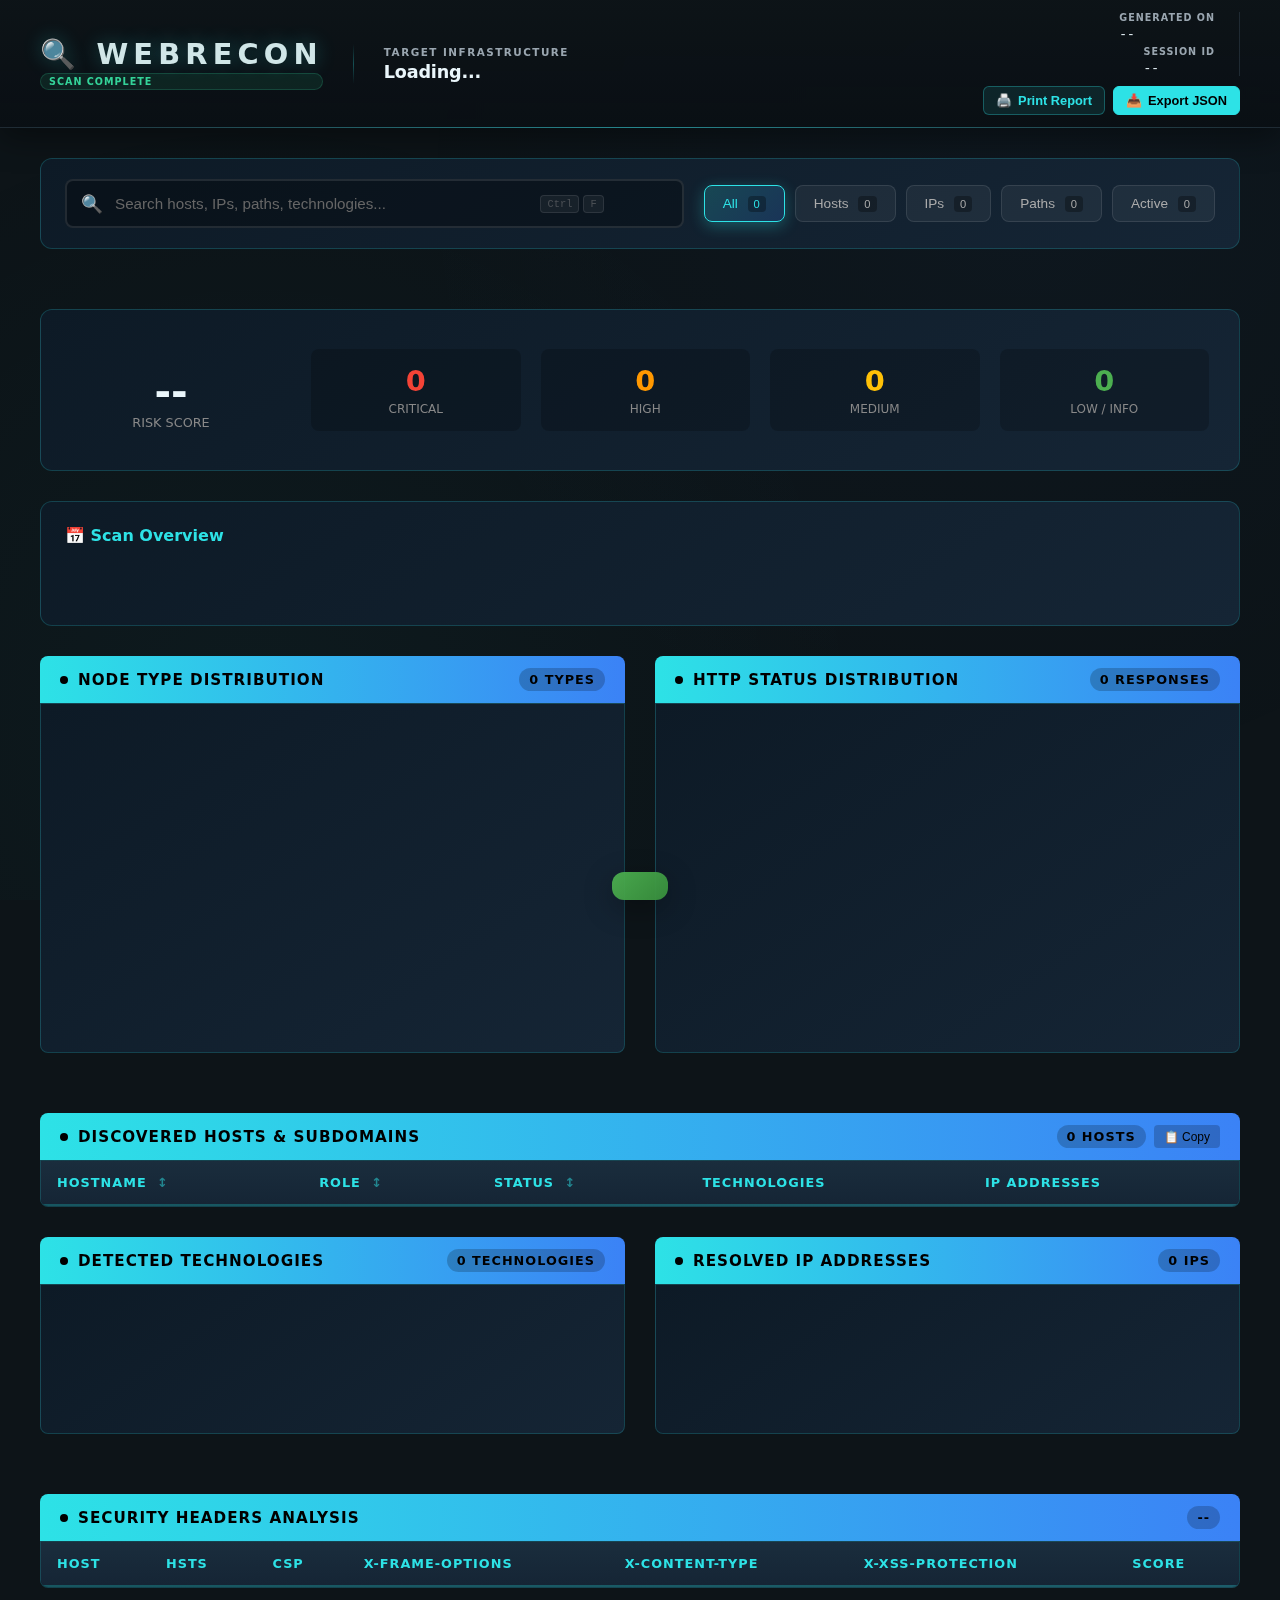
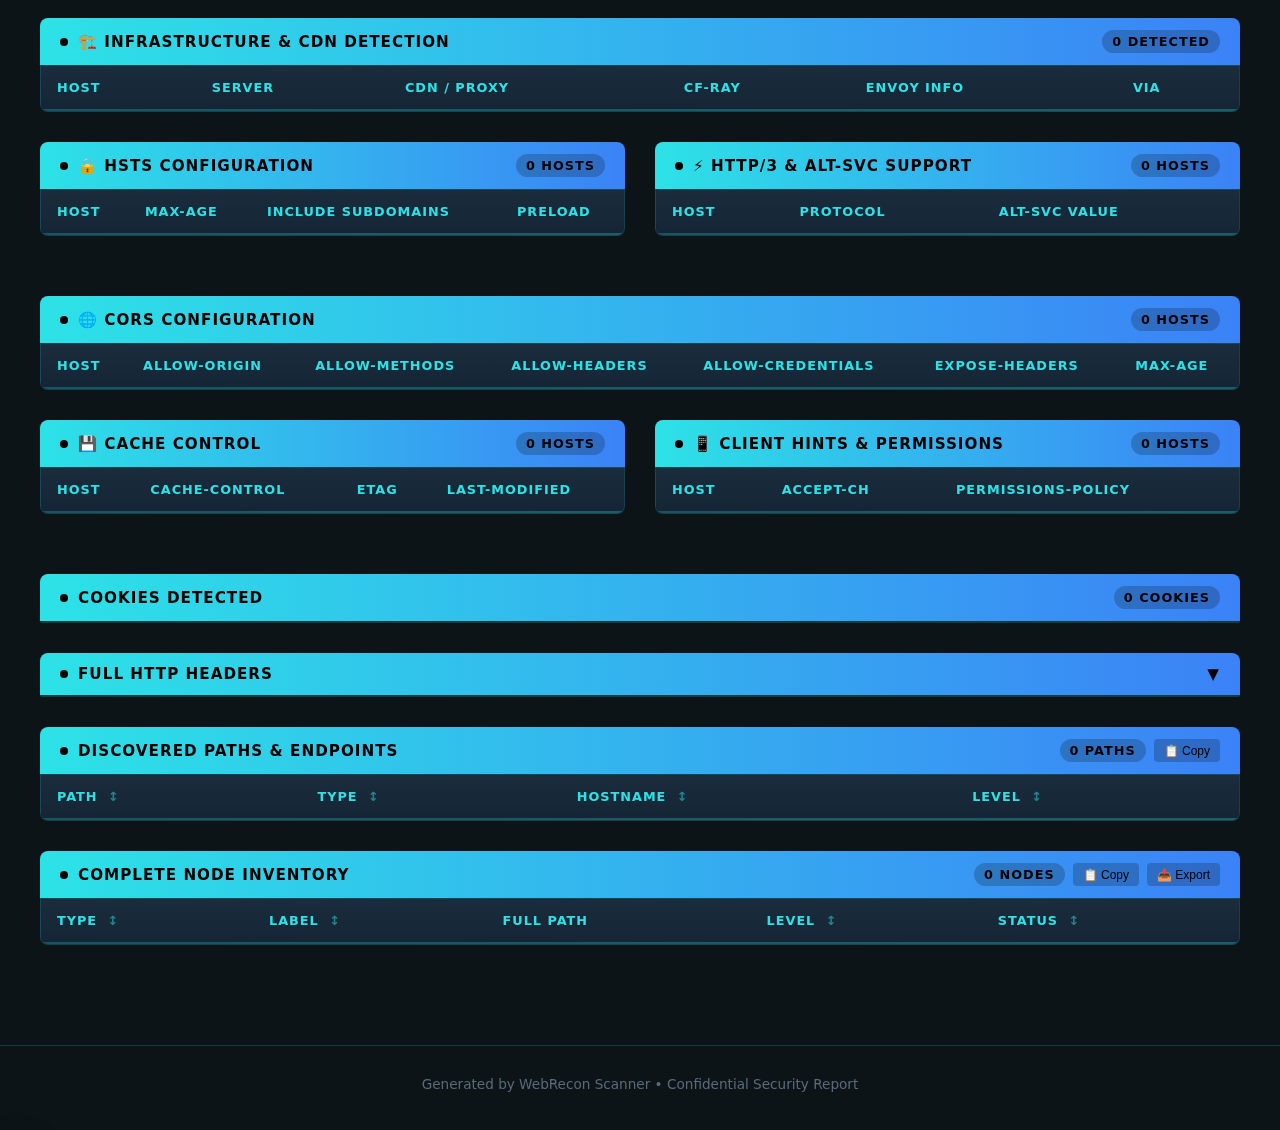
<file: public/Full Report.html>
<!doctype html>
<html lang="en">
  <head>
    <meta charset="UTF-8" />
    <meta name="viewport" content="width=device-width, initial-scale=1.0" />
    <title>Full Scan Report</title>
    <style>
      :root {
        --bg: #0d1418;
        --panel: #11171b;
        --muted: #9aa6b0;
        --accent: #2de2e6;
        --accent-2: #3b82f6;
        --accent-3: #fb923c;
        --border: #20282d;
        --text: #eaf6fb;
        --surface: #0f172a;
        --surface-2: #0a151c;
        --border-2: #1f2a33;
        
        /* Mapped colors for report components */
        --card-color: var(--accent);
        --legend-color: var(--accent);
        --suggestion-color: var(--accent);
      }

      * {
        margin: 0;
        padding: 0;
        box-sizing: border-box;
      }

      body {
        font-family:
          Inter, ui-sans-serif, system-ui, -apple-system, BlinkMacSystemFont, "Segoe UI", Roboto, Arial,
          sans-serif;
        background: var(--bg);
        color: var(--text);
        min-height: 100vh;
      }

      body::before {
        content: "";
        position: fixed;
        top: 0;
        left: 0;
        width: 100%;
        height: 100%;
        background:
          radial-gradient(
            circle at 20% 80%,
            rgba(45, 226, 230, 0.03) 0%,
            transparent 50%
          ),
          radial-gradient(
            circle at 80% 20%,
            rgba(59, 130, 246, 0.03) 0%,
            transparent 50%
          );
        pointer-events: none;
        z-index: -1;
      }

      /* Loading Screen */
      .loading-screen {
        position: fixed;
        top: 0;
        left: 0;
        width: 100%;
        height: 100%;
        background: var(--bg);
        display: flex;
        flex-direction: column;
        align-items: center;
        justify-content: center;
        z-index: 9999;
        transition:
          opacity 0.5s,
          visibility 0.5s;
      }

      .loading-screen.hidden {
        visibility: hidden;
      }

      .loading-spinner {
        width: 60px;
        height: 60px;
        border: 4px solid rgba(45, 226, 230, 0.2);
        border-top-color: var(--accent);
        border-radius: 50%;
        animation: spin 1s linear infinite;
      }

      .loading-text {
        margin-top: 20px;
        color: var(--accent);
        font-size: 1.2rem;
        animation: pulse 1.5s ease-in-out infinite;
      }

      @keyframes spin {
        to {
          transform: rotate(360deg);
        }
      }

      @keyframes pulse {
        0%,
        100% {
          opacity: 1;
        }
        50% {
          opacity: 0.5;
        }
      }

      .header {
        background: linear-gradient(
          180deg,
          rgba(13, 20, 24, 0.98),
          rgba(10, 15, 20, 0.95)
        );
        padding: 12px 40px;
        border-bottom: 1px solid var(--border-2);
        display: flex;
        justify-content: space-between;
        align-items: center;
        gap: 20px;
        box-shadow: 0 10px 30px rgba(0, 0, 0, 0.4);
        position: sticky;
        top: 0;
        z-index: 100;
        animation: slideDown 0.6s cubic-bezier(0.16, 1, 0.3, 1);
        backdrop-filter: blur(12px);
      }
      
      .header::after {
        content: "";
        position: absolute;
        bottom: -1px;
        left: 0;
        width: 100%;
        height: 1px;
        background: linear-gradient(90deg, transparent, var(--accent), transparent);
        opacity: 0.5;
      }

      .header-left {
        display: flex;
        align-items: center;
        gap: 24px;
      }

      .logo-container {
        display: flex;
        flex-direction: column;
        gap: 2px;
      }

      .logo {
        font-size: 1.4rem;
        font-weight: 900;
        letter-spacing: 0.2em;
        color: var(--accent);
        text-transform: uppercase;
        display: flex;
        align-items: center;
        gap: 10px;
        text-shadow: 0 0 15px rgba(45, 226, 230, 0.4);
      }
      
      .scan-status-badge {
        font-size: 0.6rem;
        padding: 2px 8px;
        background: rgba(52, 211, 153, 0.1);
        color: #34d399;
        border: 1px solid rgba(52, 211, 153, 0.2);
        border-radius: 999px;
        text-transform: uppercase;
        letter-spacing: 1px;
        font-weight: 800;
      }

      .header-divider {
        width: 1px;
        height: 32px;
        background: var(--border-2);
      }

      .target-info {
        display: flex;
        flex-direction: column;
        gap: 4px;
      }

      .target-label {
        font-size: 0.65rem;
        text-transform: uppercase;
        letter-spacing: 1.5px;
        color: var(--muted);
        font-weight: 700;
      }

      .target-name-container {
        display: flex;
        align-items: center;
        gap: 10px;
      }

      .target-name {
        font-size: 1.1rem;
        font-weight: 700;
        color: var(--text);
        letter-spacing: -0.01em;
      }

      .header-right {
        display: flex;
        align-items: center;
        gap: 30px;
      }

      .header-meta {
        display: flex;
        gap: 24px;
        border-right: 1px solid var(--border-2);
        padding-right: 24px;
      }

      .meta-group {
        display: flex;
        flex-direction: column;
        gap: 4px;
      }

      .meta-label {
        font-size: 0.6rem;
        text-transform: uppercase;
        letter-spacing: 1px;
        color: var(--muted);
        font-weight: 600;
      }

      .meta-value {
        font-size: 0.8rem;
        color: var(--text);
        font-family: monospace;
        font-weight: 500;
      }

      .header-actions {
        display: flex;
        gap: 10px;
      }

      .header-btn {
        background: var(--surface-2);
        border: 1px solid var(--border-2);
        color: var(--muted);
        padding: 8px 14px;
        border-radius: 6px;
        font-size: 0.75rem;
        font-weight: 600;
        cursor: pointer;
        transition: all 0.2s cubic-bezier(0.4, 0, 0.2, 1);
        display: inline-flex;
        align-items: center;
        gap: 8px;
      }

      .header-btn:hover {
        background: rgba(45, 226, 230, 0.05);
        border-color: var(--accent);
        color: var(--accent);
        transform: translateY(-1px);
      }
      
      .header-btn.primary {
        background: var(--accent);
        color: #000;
        border-color: var(--accent);
      }
      
      .header-btn.primary:hover {
        filter: brightness(1.1);
        box-shadow: 0 0 15px rgba(45, 226, 230, 0.3);
      }

      @keyframes slideDown {
        from {
          transform: translateY(-100%);
        }
        to {
          transform: translateY(0);
          opacity: 1;
        }
      }

      /* Scroll offset for anchor links */
      :target {
        scroll-margin-top: 120px;
      }

      [id] {
        scroll-margin-top: 120px;
      }

      .header-left {
        display: flex;
        align-items: center;
        gap: 20px;
        flex-wrap: wrap;
      }

      .logo {
        font-size: 1.8rem;
        font-weight: 800;
        letter-spacing: 0.18em;
        color: rgba(226, 247, 249, 0.92);
        white-space: nowrap;
        display: flex;
        align-items: center;
        gap: 8px;
        text-shadow: 0 0 20px rgba(45, 226, 230, 0.3);
      }

      @keyframes glow {
        from {
          filter: drop-shadow(0 0 5px rgba(45, 226, 230, 0.5));
        }
        to {
          filter: drop-shadow(0 0 15px rgba(45, 226, 230, 0.8));
        }
      }

      .header-title {
        display: flex;
        align-items: center;
        gap: 12px;
        flex-wrap: wrap;
      }

      .header-title h1 {
        font-size: 1.1rem;
        font-weight: 500;
        color: var(--muted);
        margin: 0;
        white-space: nowrap;
      }

      .header-title .target-name {
        font-size: 1.2rem;
        font-weight: 700;
        color: var(--text);
        padding: 6px 16px;
        background: rgba(45, 226, 230, 0.1);
        border-radius: 8px;
        border: 1px solid rgba(45, 226, 230, 0.2);
        animation: targetPulse 2s ease-in-out infinite;
        display: inline-flex;
        align-items: center;
        gap: 8px;
      }

      .header-title .target-name::before {
        content: "🎯";
        font-size: 0.9rem;
      }

      @keyframes targetPulse {
        0%,
        100% {
          box-shadow: 0 0 0 0 rgba(45, 226, 230, 0.2);
        }
        50% {
          box-shadow: 0 0 0 8px rgba(45, 226, 230, 0);
        }
      }

      .header-right {
        display: flex;
        flex-direction: column;
        align-items: flex-end;
        gap: 10px;
      }

      .header-meta {
        display: flex;
        flex-direction: column;
        align-items: flex-end;
        gap: 4px;
      }

      .header-meta-item {
        display: flex;
        align-items: center;
        gap: 8px;
        font-size: 0.8rem;
        color: #8899a6;
        background: rgba(255, 255, 255, 0.03);
        padding: 4px 12px;
        border-radius: 6px;
        border: 1px solid rgba(255, 255, 255, 0.05);
      }

      .header-meta-item .icon {
        font-size: 0.75rem;
        opacity: 0.7;
      }

      .header-meta-item .value {
        color: #b8c5d0;
        font-family: monospace;
        font-size: 0.75rem;
      }

      .header-actions {
        display: flex;
        gap: 8px;
        flex-wrap: wrap;
        justify-content: flex-end;
      }

      .header-btn {
        background: linear-gradient(
          135deg,
          rgba(45, 226, 230, 0.1),
          rgba(59, 130, 246, 0.05)
        );
        border: 1px solid rgba(45, 226, 230, 0.3);
        color: #2de2e6;
        padding: 8px 16px;
        border-radius: 8px;
        font-size: 0.8rem;
        font-weight: 600;
        cursor: pointer;
        transition: all 0.3s cubic-bezier(0.4, 0, 0.2, 1);
        position: relative;
        overflow: hidden;
        display: inline-flex;
        align-items: center;
        gap: 6px;
        white-space: nowrap;
      }

      .header-btn::before {
        content: "";
        position: absolute;
        top: 50%;
        left: 50%;
        width: 0;
        height: 0;
        background: rgba(45, 226, 230, 0.3);
        border-radius: 50%;
        transform: translate(-50%, -50%);
        transition:
          width 0.6s,
          height 0.6s;
      }

      .header-btn:hover::before {
        width: 200px;
        height: 200px;
      }

      .header-btn:hover {
        background: linear-gradient(
          135deg,
          rgba(45, 226, 230, 0.25),
          rgba(59, 130, 246, 0.15)
        );
        border-color: #2de2e6;
        transform: translateY(-2px);
        box-shadow: 0 4px 15px rgba(45, 226, 230, 0.3);
        color: #60a5fa;
      }

      .header-btn:active {
        transform: translateY(0);
      }

      .header-btn span {
        position: relative;
        z-index: 1;
      }

      /* Header divider */
      .header-divider {
        width: 1px;
        height: 40px;
        background: linear-gradient(
          180deg,
          transparent,
          rgba(45, 226, 230, 0.3),
          transparent
        );
        margin: 0 10px;
      }

      @media (max-width: 1024px) {
        .header {
          padding: 16px 24px;
        }

        .header-left {
          gap: 12px;
        }

        .logo {
          font-size: 1.5rem;
        }

        .header-title h1 {
          font-size: 1rem;
        }

        .header-title .target-name {
          font-size: 1rem;
          padding: 5px 12px;
        }

        .header-divider {
          display: none;
        }
      }

      @media (max-width: 768px) {
        .header {
          flex-direction: column;
          align-items: stretch;
          gap: 16px;
          padding: 16px 20px;
        }

        .header-left {
          justify-content: center;
        }

        .header-title {
          flex-direction: column;
          align-items: center;
          text-align: center;
        }

        .header-right {
          align-items: center;
        }

        .header-meta {
          align-items: center;
        }

        .header-actions {
          justify-content: center;
        }
      }

      .header-btn {
        background: rgba(45, 226, 230, 0.1);
        border: 1px solid rgba(45, 226, 230, 0.3);
        color: #2de2e6;
        padding: 6px 12px;
        border-radius: 6px;
        font-size: 0.8rem;
        cursor: pointer;
        transition: all 0.3s cubic-bezier(0.4, 0, 0.2, 1);
        position: relative;
        overflow: hidden;
      }

      .header-btn::before {
        content: "";
        position: absolute;
        top: 50%;
        left: 50%;
        width: 0;
        height: 0;
        background: rgba(45, 226, 230, 0.3);
        border-radius: 50%;
        transform: translate(-50%, -50%);
        transition:
          width 0.6s,
          height 0.6s;
      }

      .header-btn:hover::before {
        width: 200px;
        height: 200px;
      }

      .header-btn:hover {
        background: rgba(45, 226, 230, 0.2);
        border-color: #2de2e6;
        transform: translateY(-2px);
        box-shadow: 0 4px 12px rgba(45, 226, 230, 0.3);
      }

      .header-btn:active {
        transform: translateY(0);
      }

      .container {
        max-width: 1600px;
        margin: 0 auto;
        padding: 30px 40px;
      }

      /* Quick Navigation - ENHANCED */
      .quick-nav {
        position: fixed;
        right: 24px;
        top: 50%;
        transform: translateY(-50%);
        background: linear-gradient(
          145deg,
          rgba(13, 26, 38, 0.95),
          rgba(21, 37, 53, 0.95)
        );
        border: 1px solid rgba(45, 226, 230, 0.2);
        border-radius: 16px;
        padding: 16px 12px;
        z-index: 50;
        display: flex;
        flex-direction: column;
        gap: 4px;
        animation: slideInRight 0.6s cubic-bezier(0.4, 0, 0.2, 1) 0.3s both;
        backdrop-filter: blur(20px);
        box-shadow:
          0 10px 40px rgba(0, 0, 0, 0.4),
          0 0 0 1px rgba(255, 255, 255, 0.05) inset,
          0 0 30px rgba(45, 226, 230, 0.1);
      }

      .quick-nav::before {
        content: "";
        position: absolute;
        top: 0;
        left: 0;
        right: 0;
        height: 3px;
        background: linear-gradient(90deg, #2de2e6, #3b82f6, #2de2e6);
        border-radius: 16px 16px 0 0;
        opacity: 0.8;
      }

      .quick-nav::after {
        content: "⚡";
        position: absolute;
        top: -12px;
        left: 50%;
        transform: translateX(-50%);
        background: linear-gradient(135deg, #2de2e6, #3b82f6);
        width: 24px;
        height: 24px;
        border-radius: 50%;
        display: flex;
        align-items: center;
        justify-content: center;
        font-size: 12px;
        box-shadow: 0 4px 15px rgba(45, 226, 230, 0.5);
        animation: navIconPulse 2s ease-in-out infinite;
      }

      @keyframes navIconPulse {
        0%,
        100% {
          transform: translateX(-50%) scale(1);
          box-shadow: 0 4px 15px rgba(45, 226, 230, 0.5);
        }
        50% {
          transform: translateX(-50%) scale(1.1);
          box-shadow: 0 6px 25px rgba(45, 226, 230, 0.7);
        }
      }

      @keyframes slideInRight {
        from {
          transform: translateY(-50%) translateX(100px);
        }
        to {
          transform: translateY(-50%) translateX(0);
          opacity: 1;
        }
      }

      .quick-nav-title {
        font-size: 0.6rem;
        text-transform: uppercase;
        letter-spacing: 2px;
        color: #2de2e6;
        text-align: center;
        padding: 8px 0 12px 0;
        border-bottom: 1px solid rgba(45, 226, 230, 0.2);
        margin-bottom: 8px;
        font-weight: 600;
      }

      .quick-nav a {
        color: #8899a6;
        text-decoration: none;
        font-size: 0.75rem;
        padding: 10px 14px;
        border-radius: 10px;
        transition: all 0.3s cubic-bezier(0.4, 0, 0.2, 1);
        white-space: nowrap;
        position: relative;
        display: flex;
        align-items: center;
        gap: 10px;
        overflow: hidden;
      }

      .quick-nav a .nav-icon {
        font-size: 1rem;
        width: 24px;
        height: 24px;
        display: flex;
        align-items: center;
        justify-content: center;
        background: rgba(255, 255, 255, 0.05);
        border-radius: 6px;
        transition: all 0.3s;
        flex-shrink: 0;
      }

      .quick-nav a .nav-text {
        max-width: 0;
        overflow: hidden;
        transition: all 0.3s cubic-bezier(0.4, 0, 0.2, 1);
        font-weight: 500;
      }

      .quick-nav:hover a .nav-text {
        opacity: 1;
        max-width: 100px;
        margin-left: 0;
      }

      .quick-nav a::before {
        content: "";
        position: absolute;
        left: 0;
        top: 0;
        width: 3px;
        height: 100%;
        background: linear-gradient(180deg, #2de2e6, #3b82f6);
        transition: opacity 0.3s;
        border-radius: 0 3px 3px 0;
      }

      .quick-nav a::after {
        content: "";
        position: absolute;
        top: 50%;
        left: 50%;
        width: 0;
        height: 0;
        background: radial-gradient(
          circle,
          rgba(45, 226, 230, 0.3),
          transparent 70%
        );
        border-radius: 50%;
        transform: translate(-50%, -50%);
        transition: all 0.4s;
        z-index: -1;
      }

      .quick-nav a:hover {
        background: rgba(45, 226, 230, 0.1);
        color: #2de2e6;
        transform: translateX(-4px);
        padding-left: 18px;
      }

      .quick-nav a:hover::before {
        opacity: 1;
      }

      .quick-nav a:hover::after {
        width: 100px;
        height: 100px;
      }

      .quick-nav a:hover .nav-icon {
        background: rgba(45, 226, 230, 0.2);
        transform: scale(1.1) rotate(5deg);
        color: #2de2e6;
      }

      .quick-nav a.active {
        background: linear-gradient(
          135deg,
          rgba(45, 226, 230, 0.2),
          rgba(59, 130, 246, 0.1)
        );
        color: #2de2e6;
        box-shadow: 0 4px 15px rgba(45, 226, 230, 0.2);
      }

      .quick-nav a.active::before {
        opacity: 1;
      }

      .quick-nav a.active .nav-icon {
        background: linear-gradient(135deg, #2de2e6, #3b82f6);
        color: #000;
        box-shadow: 0 4px 15px rgba(45, 226, 230, 0.4);
      }

      /* Progress indicator on nav */
      .quick-nav-progress {
        position: absolute;
        bottom: 16px;
        left: 50%;
        transform: translateX(-50%);
        width: 40px;
        height: 4px;
        background: rgba(255, 255, 255, 0.1);
        border-radius: 2px;
        overflow: hidden;
      }

      .quick-nav-progress-bar {
        height: 100%;
        background: linear-gradient(90deg, #2de2e6, #3b82f6);
        border-radius: 2px;
        width: 0%;
        transition: width 0.3s;
      }

      /* Tooltip on hover */
      .quick-nav a[data-tooltip]:hover::after {
        content: attr(data-tooltip);
        position: absolute;
        right: calc(100% + 10px);
        top: 50%;
        transform: translateY(-50%);
        background: rgba(0, 0, 0, 0.9);
        color: #fff;
        padding: 6px 12px;
        border-radius: 6px;
        font-size: 0.75rem;
        white-space: nowrap;
        z-index: 100;
        border: 1px solid rgba(45, 226, 230, 0.3);
        box-shadow: 0 4px 15px rgba(0, 0, 0, 0.4);
        width: auto;
        height: auto;
        background-image: none;
        border-radius: 6px;
      }
      .quick-nav a[data-tooltip]:hover::after {
        display: none !important;
      }
      /* Minimize button */
      .quick-nav-toggle {
        position: absolute;
        top: 50%;
        left: -12px;
        transform: translateY(-50%);
        width: 24px;
        height: 48px;
        background: linear-gradient(
          145deg,
          rgba(13, 26, 38, 0.95),
          rgba(21, 37, 53, 0.95)
        );
        border: 1px solid rgba(45, 226, 230, 0.3);
        border-right: none;
        border-radius: 8px 0 0 8px;
        cursor: pointer;
        display: flex;
        align-items: center;
        justify-content: center;
        color: #2de2e6;
        font-size: 0.8rem;
        transition: all 0.3s;
      }

      .quick-nav:hover .quick-nav-toggle {
        opacity: 1;
      }

      .quick-nav-toggle:hover {
        background: rgba(45, 226, 230, 0.2);
        width: 28px;
      }

      .quick-nav.minimized {
        padding: 12px 8px;
        border-radius: 12px;
      }

      .quick-nav.minimized .nav-text,
      .quick-nav.minimized .quick-nav-title,
      .quick-nav.minimized .quick-nav-progress {
        display: none;
      }

      .quick-nav.minimized a {
        padding: 8px;
        justify-content: center;
      }

      .quick-nav.minimized:hover a .nav-text {
        display: none;
      }

      @media (max-width: 1400px) {
        .quick-nav {
          display: none;
        }
      }

      /* Search Bar - ENHANCED */
      .search-bar {
        background: linear-gradient(145deg, #0d1a26, #152535);
        border: 1px solid rgba(45, 226, 230, 0.2);
        border-radius: 12px;
        padding: 20px 24px;
        margin-bottom: 30px;
        display: flex;
        gap: 20px;
        align-items: center;
        flex-wrap: wrap;
        animation: fadeInUp 0.6s ease-out;
        transition: all 0.3s;
        position: relative;
        z-index: 100;
      }

      .search-bar:focus-within {
        border-color: #2de2e6;
        box-shadow: 0 0 20px rgba(45, 226, 230, 0.2);
      }

      .search-container {
        flex: 1;
        min-width: 300px;
        position: relative;
      }

      .search-icon {
        position: absolute;
        left: 16px;
        top: 50%;
        transform: translateY(-50%);
        font-size: 1.1rem;
        color: #666;
        transition: all 0.3s;
        pointer-events: none;
        z-index: 2;
      }

      .search-container:focus-within .search-icon {
        color: #2de2e6;
        transform: translateY(-50%) scale(1.1);
        animation: searchIconPulse 0.5s ease-out;
      }

      @keyframes searchIconPulse {
        0% {
          transform: translateY(-50%) scale(1);
        }
        50% {
          transform: translateY(-50%) scale(1.3);
        }
        100% {
          transform: translateY(-50%) scale(1.1);
        }
      }

      .search-input {
        width: 100%;
        background: rgba(0, 0, 0, 0.3);
        border: 2px solid rgba(255, 255, 255, 0.1);
        border-radius: 8px;
        padding: 14px 16px 14px 48px;
        color: #fff;
        font-size: 0.95rem;
        transition: all 0.3s cubic-bezier(0.4, 0, 0.2, 1);
      }

      .search-input::placeholder {
        color: #666;
        transition: all 0.3s;
      }

      .search-input:focus {
        outline: none;
        border-color: #2de2e6;
        background: rgba(0, 0, 0, 0.5);
        box-shadow: 0 0 0 4px rgba(45, 226, 230, 0.1);
      }

      .search-input:focus::placeholder {
        color: #888;
      }

      /* Search Suggestions Dropdown */
      .search-suggestions {
        position: absolute;
        top: calc(100% + 8px);
        left: 0;
        right: 0;
        background: linear-gradient(145deg, #0d1a26, #152535);
        border: 1px solid rgba(45, 226, 230, 0.3);
        border-radius: 12px;
        max-height: 350px;
        overflow-y: auto;
        z-index: 9999;
        display: none;
        box-shadow: 0 10px 40px rgba(0, 0, 0, 0.5);
        animation: dropdownSlide 0.3s ease-out;
      }

      @keyframes dropdownSlide {
        from {
          transform: translateY(-10px);
        }
        to {
          opacity: 1;
          transform: translateY(0);
        }
      }

      .search-suggestions.visible {
        display: block;
      }

      .search-suggestions-header {
        padding: 12px 16px;
        font-size: 0.75rem;
        color: #888;
        text-transform: uppercase;
        letter-spacing: 1px;
        border-bottom: 1px solid rgba(255, 255, 255, 0.05);
        display: flex;
        justify-content: space-between;
        align-items: center;
      }

      .search-suggestions-header .close-btn {
        background: none;
        border: none;
        color: #666;
        cursor: pointer;
        font-size: 1rem;
        padding: 4px;
        transition: all 0.2s;
      }

      .search-suggestions-header .close-btn:hover {
        color: #f44336;
        transform: scale(1.2);
      }

      .suggestion-item {
        padding: 12px 16px;
        cursor: pointer;
        display: flex;
        align-items: center;
        gap: 12px;
        transition: all 0.2s cubic-bezier(0.4, 0, 0.2, 1);
        border-bottom: 1px solid rgba(255, 255, 255, 0.02);
        position: relative;
        overflow: hidden;
      }

      .suggestion-item::before {
        content: "";
        position: absolute;
        left: 0;
        top: 0;
        width: 3px;
        height: 100%;
        background: var(--suggestion-color, #2de2e6);
        transition: opacity 0.2s;
      }

      .suggestion-item:hover {
        background: rgba(45, 226, 230, 0.1);
        padding-left: 24px;
      }

      .suggestion-item:hover::before {
        opacity: 1;
      }

      .suggestion-item.selected {
        background: rgba(45, 226, 230, 0.15);
        padding-left: 24px;
      }

      .suggestion-item.selected::before {
        opacity: 1;
      }

      .suggestion-icon {
        font-size: 1.2rem;
        width: 32px;
        height: 32px;
        display: flex;
        align-items: center;
        justify-content: center;
        background: rgba(255, 255, 255, 0.05);
        border-radius: 8px;
        flex-shrink: 0;
        transition: all 0.3s;
      }

      .suggestion-item:hover .suggestion-icon {
        transform: scale(1.1);
        background: rgba(45, 226, 230, 0.2);
      }

      .suggestion-content {
        flex: 1;
        min-width: 0;
      }

      .suggestion-title {
        color: #fff;
        font-size: 0.9rem;
        white-space: nowrap;
        overflow: hidden;
        text-overflow: ellipsis;
      }

      .suggestion-title .highlight {
        background: rgba(45, 226, 230, 0.3);
        color: #2de2e6;
        padding: 1px 4px;
        border-radius: 3px;
      }

      .suggestion-meta {
        color: #666;
        font-size: 0.75rem;
        margin-top: 2px;
        display: flex;
        gap: 8px;
        align-items: center;
      }

      .suggestion-type {
        display: inline-flex;
        align-items: center;
        gap: 4px;
        padding: 2px 8px;
        border-radius: 4px;
        font-size: 0.7rem;
        font-weight: 600;
        background: rgba(255, 255, 255, 0.05);
        color: #aaa;
      }

      .suggestion-category {
        padding: 10px 16px;
        font-size: 0.7rem;
        color: #2de2e6;
        text-transform: uppercase;
        letter-spacing: 1px;
        background: rgba(45, 226, 230, 0.05);
        border-top: 1px solid rgba(45, 226, 230, 0.1);
        display: flex;
        align-items: center;
        gap: 8px;
      }

      .suggestion-category::before {
        content: "";
        width: 20px;
        height: 1px;
        background: linear-gradient(90deg, #2de2e6, transparent);
      }

      .recent-searches {
        padding: 8px 16px;
        display: flex;
        flex-wrap: wrap;
        gap: 8px;
      }

      .recent-search-item {
        background: rgba(255, 255, 255, 0.05);
        border: 1px solid rgba(255, 255, 255, 0.1);
        padding: 6px 12px;
        border-radius: 20px;
        font-size: 0.8rem;
        color: #aaa;
        cursor: pointer;
        transition: all 0.2s;
        display: flex;
        align-items: center;
        gap: 6px;
      }

      .recent-search-item:hover {
        background: rgba(45, 226, 230, 0.15);
        border-color: rgba(45, 226, 230, 0.3);
        color: #2de2e6;
      }

      .recent-search-item .remove {
        transition: opacity 0.2s;
        font-size: 0.7rem;
      }

      .recent-search-item:hover .remove {
        opacity: 1;
      }

      .no-suggestions {
        padding: 30px;
        text-align: center;
        color: #666;
      }

      .no-suggestions-icon {
        font-size: 2rem;
        margin-bottom: 10px;
        opacity: 0.5;
      }

      .search-loading {
        position: absolute;
        right: 45px;
        top: 50%;
        transform: translateY(-50%);
        width: 20px;
        height: 20px;
        display: none;
      }

      .search-loading.visible {
        display: block;
      }

      .search-loading::after {
        content: "";
        position: absolute;
        width: 16px;
        height: 16px;
        border: 2px solid rgba(45, 226, 230, 0.2);
        border-top-color: #2de2e6;
        border-radius: 50%;
        animation: spin 0.8s linear infinite;
      }

      .search-clear {
        position: absolute;
        right: 12px;
        top: 50%;
        transform: translateY(-50%);
        background: rgba(255, 255, 255, 0.1);
        border: none;
        color: #888;
        width: 24px;
        height: 24px;
        border-radius: 50%;
        cursor: pointer;
        display: none;
        align-items: center;
        justify-content: center;
        font-size: 0.8rem;
        transition: all 0.2s;
        z-index: 2;
      }

      .search-clear.visible {
        display: flex;
        animation: scaleIn 0.2s ease-out;
      }

      .search-clear:hover {
        background: rgba(244, 67, 54, 0.3);
        color: #f44336;
        transform: translateY(-50%) scale(1.1);
      }

      .search-results-count {
        position: absolute;
        right: 45px;
        top: 50%;
        transform: translateY(-50%);
        font-size: 0.75rem;
        color: #2de2e6;
        background: rgba(45, 226, 230, 0.1);
        padding: 4px 8px;
        border-radius: 4px;
        display: none;
        z-index: 2;
      }

      .search-results-count.visible {
        display: block;
        animation: fadeIn 0.3s ease-out;
      }

      .keyboard-hint {
        position: absolute;
        right: 80px;
        top: 50%;
        transform: translateY(-50%);
        display: flex;
        gap: 4px;
        opacity: 0.5;
        transition: opacity 0.3s;
        z-index: 1;
      }

      .keyboard-hint.hidden {
      }

      .search-input:focus ~ .keyboard-hint {
      }

      .kbd {
        background: rgba(255, 255, 255, 0.1);
        border: 1px solid rgba(255, 255, 255, 0.2);
        padding: 2px 6px;
        border-radius: 4px;
        font-size: 0.65rem;
        color: #888;
        font-family: monospace;
      }

      .filter-group {
        display: flex;
        gap: 10px;
        flex-wrap: wrap;
      }

      .filter-btn {
        background: rgba(255, 255, 255, 0.05);
        border: 1px solid rgba(255, 255, 255, 0.1);
        color: #aaa;
        padding: 10px 18px;
        border-radius: 8px;
        font-size: 0.85rem;
        cursor: pointer;
        transition: all 0.3s cubic-bezier(0.4, 0, 0.2, 1);
        position: relative;
        overflow: hidden;
      }

      .filter-btn::before {
        content: "";
        position: absolute;
        top: 0;
        left: -100%;
        width: 100%;
        height: 100%;
        background: linear-gradient(
          90deg,
          transparent,
          rgba(45, 226, 230, 0.2),
          transparent
        );
        transition: left 0.5s;
      }

      .filter-btn:hover::before {
        left: 100%;
      }

      .filter-btn:hover {
        background: rgba(45, 226, 230, 0.1);
        border-color: rgba(45, 226, 230, 0.5);
        color: #2de2e6;
        transform: translateY(-2px);
      }

      .filter-btn.active {
        background: linear-gradient(
          135deg,
          rgba(45, 226, 230, 0.2),
          rgba(59, 130, 246, 0.2)
        );
        border-color: #2de2e6;
        color: #2de2e6;
        box-shadow: 0 4px 15px rgba(45, 226, 230, 0.3);
      }

      .filter-btn .count {
        background: rgba(0, 0, 0, 0.3);
        padding: 2px 6px;
        border-radius: 4px;
        font-size: 0.7rem;
        margin-left: 6px;
      }

      /* Summary Cards */
      .summary-row {
        display: grid;
        grid-template-columns: repeat(6, 1fr);
        gap: 20px;
        margin-bottom: 30px;
      }

      .summary-card {
        background: linear-gradient(145deg, #0d1a26, #152535);
        border: 1px solid rgba(45, 226, 230, 0.2);
        border-radius: 12px;
        padding: 24px 16px;
        text-align: center;
        transition: all 0.4s cubic-bezier(0.4, 0, 0.2, 1);
        cursor: pointer;
        position: relative;
        overflow: hidden;
        display: flex;
        flex-direction: column;
        align-items: center;
        justify-content: center;
        height: 100%;
        min-height: 160px;
      }

      .summary-card::before {
        content: "";
        position: absolute;
        top: 0;
        left: 0;
        width: 100%;
        height: 3px;
        background: var(--card-color, #2de2e6);
        transition: opacity 0.3s;
      }

      .summary-card::after {
        content: "";
        position: absolute;
        top: -50%;
        left: -50%;
        width: 200%;
        height: 200%;
        background: radial-gradient(
          circle,
          rgba(45, 226, 230, 0.1) 0%,
          transparent 70%
        );
        transition: opacity 0.3s;
        pointer-events: none;
      }

      .summary-card:hover {
        transform: translateY(-8px) scale(1.02);
        box-shadow: 0 20px 40px rgba(0, 0, 0, 0.4);
        border-color: rgba(45, 226, 230, 0.5);
      }

      .summary-card:hover::before {
        opacity: 1;
      }

      .summary-card:hover::after {
        opacity: 1;
      }

      .summary-card .icon {
        font-size: 2.5rem;
        margin-bottom: 16px;
        display: block;
        animation: bounce 2s infinite;
        line-height: 1;
      }

      @keyframes bounce {
        0%,
        100% {
          transform: translateY(0);
        }
        50% {
          transform: translateY(-5px);
        }
      }

      .summary-card:hover .icon {
        animation: shake 0.5s ease-in-out;
      }

      @keyframes shake {
        0%,
        100% {
          transform: rotate(0);
        }
        25% {
          transform: rotate(-10deg);
        }
        75% {
          transform: rotate(10deg);
        }
      }

      .summary-value {
        font-size: 2.2rem;
        font-weight: 800;
        margin-bottom: 4px;
        background: linear-gradient(135deg, #2de2e6, #60a5fa);
        -webkit-background-clip: text;
        -webkit-text-fill-color: transparent;
        background-clip: text;
        line-height: 1.2;
      }

      .summary-label {
        font-size: 0.75rem;
        color: #8899a6;
        text-transform: uppercase;
        letter-spacing: 1.5px;
        font-weight: 600;
      }

      .counter {
        display: inline-block;
      }

      .progress-bar {
        width: 100%;
        height: 4px;
        background: rgba(255, 255, 255, 0.1);
        border-radius: 3px;
        overflow: hidden;
        margin-top: 16px;
      }

      .progress-fill {
        height: 100%;
        border-radius: 3px;
        transition: width 1.5s cubic-bezier(0.4, 0, 0.2, 1);
        position: relative;
      }

      .progress-fill::after {
        content: "";
        position: absolute;
        top: 0;
        left: 0;
        right: 0;
        bottom: 0;
        background: linear-gradient(
          90deg,
          transparent,
          rgba(255, 255, 255, 0.3),
          transparent
        );
        animation: shimmer 2s infinite;
      }

      @keyframes shimmer {
        0% {
          transform: translateX(-100%);
        }
        100% {
          transform: translateX(100%);
        }
      }

      /* Risk Score */
      .risk-score-section {
        background: linear-gradient(145deg, #0d1a26, #152535);
        border: 1px solid rgba(45, 226, 230, 0.2);
        border-radius: 12px;
        padding: 30px;
        margin-bottom: 30px;
        display: flex;
        align-items: center;
        gap: 40px;
        animation: fadeInUp 0.6s ease-out 0.2s both;
      }

      .risk-gauge {
        position: relative;
        width: 200px;
        height: 100px;
        flex-shrink: 0;
      }

      .risk-gauge canvas {
        width: 100%;
        height: 100%;
      }

      .risk-score-value {
        position: absolute;
        bottom: 10px;
        left: 50%;
        transform: translateX(-50%);
        text-align: center;
      }

      .risk-score-value .score {
        font-size: 2.5rem;
        font-weight: 700;
        transition: all 0.5s;
      }

      .risk-score-value .label {
        font-size: 0.8rem;
        color: #888;
        text-transform: uppercase;
      }

      .risk-details {
        flex: 1;
        display: grid;
        grid-template-columns: repeat(4, 1fr);
        gap: 20px;
      }

      .risk-item {
        text-align: center;
        padding: 15px;
        background: rgba(0, 0, 0, 0.2);
        border-radius: 8px;
        transition: all 0.3s;
        cursor: pointer;
      }

      .risk-item:hover {
        transform: scale(1.05);
        background: rgba(0, 0, 0, 0.3);
      }

      .risk-item .count {
        font-size: 1.8rem;
        font-weight: 700;
      }

      .risk-item .label {
        font-size: 0.75rem;
        color: #888;
        text-transform: uppercase;
        margin-top: 4px;
      }

      .risk-critical .count {
        color: #f44336;
      }
      .risk-high .count {
        color: #ff9800;
      }
      .risk-medium .count {
        color: #ffc107;
      }
      .risk-low .count {
        color: #4caf50;
      }

      /* Section Headers */
      .section-header {
        background: linear-gradient(
          90deg,
          #2de2e6 0%,
          #3b82f6 50%,
          #2de2e6 100%
        );
        background-size: 200% 100%;
        color: #000;
        padding: 12px 20px;
        font-weight: 700;
        font-size: 0.95rem;
        text-transform: uppercase;
        letter-spacing: 1px;
        border-radius: 8px 8px 0 0;
        display: flex;
        align-items: center;
        justify-content: space-between;
        gap: 10px;
        animation: gradientFlow 4s ease infinite;
        position: relative;
        overflow: hidden;
      }

      .section-header::before {
        content: "";
        position: absolute;
        top: 0;
        left: -100%;
        width: 100%;
        height: 100%;
        background: linear-gradient(
          90deg,
          transparent,
          rgba(255, 255, 255, 0.2),
          transparent
        );
        animation: headerShine 3s infinite;
      }

      @keyframes headerShine {
        0% {
          left: -100%;
        }
        50%,
        100% {
          left: 100%;
        }
      }

      .section-header .left {
        display: flex;
        align-items: center;
        gap: 10px;
      }

      .section-header .left::before {
        content: "";
        width: 8px;
        height: 8px;
        background: #000;
        border-radius: 50%;
        animation: dotPulse 1.5s infinite;
      }

      @keyframes dotPulse {
        0%,
        100% {
          transform: scale(1);
          opacity: 1;
        }
        50% {
          transform: scale(1.3);
          opacity: 0.7;
        }
      }

      .section-header .count-badge {
        background: rgba(0, 0, 0, 0.2);
        padding: 4px 10px;
        border-radius: 12px;
        font-size: 0.8rem;
      }

      .section-header .actions {
        display: flex;
        gap: 8px;
      }

      .section-header .action-btn {
        background: rgba(0, 0, 0, 0.2);
        border: none;
        color: #000;
        padding: 4px 10px;
        border-radius: 4px;
        font-size: 0.75rem;
        cursor: pointer;
        transition: all 0.2s;
      }

      .section-header .action-btn:hover {
        background: rgba(0, 0, 0, 0.3);
        transform: scale(1.05);
      }

      @keyframes gradientFlow {
        0%,
        100% {
          background-position: 0% 50%;
        }
        50% {
          background-position: 100% 50%;
        }
      }

      /* Panels */
      .panel {
        background: linear-gradient(145deg, #0d1a26, #152535);
        border: 1px solid rgba(45, 226, 230, 0.2);
        border-radius: 0 0 8px 8px;
        margin-bottom: 30px;
        overflow: hidden;
        animation: fadeInUp 0.6s ease-out;
      }

      .two-columns {
        display: grid;
        grid-template-columns: 1fr 1fr;
        gap: 30px;
        margin-bottom: 30px;
      }

      .three-columns {
        display: grid;
        grid-template-columns: 1fr 1fr 1fr;
        gap: 30px;
        margin-bottom: 30px;
      }

      .chart-panel {
        padding: 30px;
        display: flex;
        align-items: center;
        justify-content: center;
        min-height: 350px;
      }

      .chart-wrapper {
        display: flex;
        align-items: center;
        gap: 40px;
        width: 100%;
        justify-content: center;
      }

      .chart-container {
        position: relative;
        width: 280px;
        height: 280px;
      }

      .chart-legend {
        display: flex;
        flex-direction: column;
        gap: 8px;
        max-height: 280px;
        overflow-y: auto;
      }

      .legend-item {
        display: flex;
        align-items: center;
        gap: 12px;
        font-size: 0.85rem;
        padding: 8px 12px;
        background: rgba(255, 255, 255, 0.02);
        border-radius: 6px;
        cursor: pointer;
        transition: all 0.3s cubic-bezier(0.4, 0, 0.2, 1);
        position: relative;
        overflow: hidden;
      }

      .legend-item::before {
        content: "";
        position: absolute;
        left: 0;
        top: 0;
        height: 100%;
        width: 3px;
        background: var(--legend-color, #2de2e6);
        transition: opacity 0.3s;
      }

      .legend-item:hover {
        background: rgba(45, 226, 230, 0.1);
        transform: translateX(8px);
      }

      .legend-item:hover::before {
        opacity: 1;
      }

      .legend-color {
        width: 16px;
        height: 16px;
        border-radius: 4px;
        flex-shrink: 0;
        transition: transform 0.3s;
      }

      .legend-item:hover .legend-color {
        transform: scale(1.2);
      }

      .legend-label {
        flex: 1;
        text-transform: capitalize;
      }

      .legend-count {
        font-weight: 700;
        color: #2de2e6;
      }

      .legend-percent {
        font-size: 0.75rem;
        color: #666;
        margin-left: 5px;
      }

      /* Tables */
      table {
        width: 100%;
        border-collapse: collapse;
      }

      thead th {
        background: linear-gradient(180deg, #1a2d3d, #152535);
        color: #2de2e6;
        padding: 14px 16px;
        text-align: left;
        font-size: 0.8rem;
        text-transform: uppercase;
        letter-spacing: 1px;
        border-bottom: 2px solid rgba(45, 226, 230, 0.3);
        position: sticky;
        top: 0;
        z-index: 10;
        cursor: pointer;
        user-select: none;
        transition: all 0.3s;
      }

      thead th:hover {
        background: linear-gradient(180deg, #243d4d, #1a3545);
        color: #60a5fa;
      }

      thead th .sort-icon {
        margin-left: 5px;
        opacity: 0.5;
        transition: all 0.3s;
      }

      thead th:hover .sort-icon {
        opacity: 1;
      }

      thead th.sorted .sort-icon {
        opacity: 1;
        color: #fff;
      }

      tbody td {
        padding: 12px 16px;
        border-bottom: 1px solid rgba(255, 255, 255, 0.05);
        font-size: 0.85rem;
        transition: all 0.2s;
      }

      tbody tr {
        transition: all 0.3s cubic-bezier(0.4, 0, 0.2, 1);
      }

      @keyframes tableRowSlide {
        from {
          transform: translateX(-20px);
        }
        to {
          opacity: 1;
          transform: translateX(0);
        }
      }

      tbody tr:hover {
        background: rgba(45, 226, 230, 0.08);
        transform: scale(1.005);
      }

      tbody tr:nth-child(even) {
        background: rgba(0, 0, 0, 0.2);
      }

      tbody tr:nth-child(even):hover {
        background: rgba(45, 226, 230, 0.12);
      }

      tbody tr.highlighted {
        background: rgba(45, 226, 230, 0.2) !important;
        border-left: 3px solid #2de2e6;
        animation:
          highlightPulse 1s ease-in-out,
          highlightGlow 2s ease-in-out infinite;
      }

      @keyframes highlightPulse {
        0%,
        100% {
          background: rgba(45, 226, 230, 0.2);
        }
        50% {
          background: rgba(45, 226, 230, 0.35);
        }
      }

      @keyframes highlightGlow {
        0%,
        100% {
          box-shadow: inset 0 0 10px rgba(45, 226, 230, 0.1);
        }
        50% {
          box-shadow: inset 0 0 20px rgba(45, 226, 230, 0.2);
        }
      }

      tbody tr.hidden-row {
        display: none;
      }

      .scrollable-table {
        max-height: 400px;
        overflow-y: auto;
      }

      .expandable-row {
        cursor: pointer;
      }

      .row-details {
        display: none;
        background: rgba(0, 0, 0, 0.3);
        padding: 16px;
        border-bottom: 1px solid rgba(255, 255, 255, 0.05);
        animation: expandRow 0.3s ease-out;
      }

      @keyframes expandRow {
        from {
          max-height: 0;
        }
        to {
          opacity: 1;
          max-height: 500px;
        }
      }

      .row-details.visible {
        display: block;
      }

      .detail-grid {
        display: grid;
        grid-template-columns: repeat(3, 1fr);
        gap: 20px;
      }

      .detail-item {
        background: rgba(255, 255, 255, 0.02);
        padding: 12px;
        border-radius: 6px;
      }

      .detail-item .label {
        font-size: 0.75rem;
        color: #888;
        text-transform: uppercase;
        margin-bottom: 4px;
      }

      .detail-item .value {
        color: #fff;
        font-size: 0.9rem;
      }

      /* Status Badges */
      .status-badge {
        display: inline-flex;
        align-items: center;
        gap: 6px;
        padding: 4px 12px;
        border-radius: 20px;
        font-size: 0.75rem;
        font-weight: 600;
        transition: all 0.3s;
      }

      .status-badge:hover {
        transform: scale(1.05);
      }

      .status-200 {
        background: rgba(76, 175, 80, 0.2);
        color: #4caf50;
        border: 1px solid rgba(76, 175, 80, 0.3);
      }
      .status-301,
      .status-302 {
        background: rgba(33, 150, 243, 0.2);
        color: #2196f3;
        border: 1px solid rgba(33, 150, 243, 0.3);
      }
      .status-400 {
        background: rgba(255, 152, 0, 0.2);
        color: #ff9800;
        border: 1px solid rgba(255, 152, 0, 0.3);
      }
      .status-403,
      .status-404 {
        background: rgba(244, 67, 54, 0.2);
        color: #f44336;
        border: 1px solid rgba(244, 67, 54, 0.3);
      }
      .status-500 {
        background: rgba(156, 39, 176, 0.2);
        color: #9c27b0;
        border: 1px solid rgba(156, 39, 176, 0.3);
      }
      .status-null {
        background: rgba(158, 158, 158, 0.2);
        color: #9e9e9e;
        border: 1px solid rgba(158, 158, 158, 0.3);
      }

      /* Security Badges */
      .security-badge {
        display: inline-flex;
        align-items: center;
        gap: 4px;
        padding: 3px 8px;
        border-radius: 4px;
        font-size: 0.7rem;
        font-weight: 600;
        margin: 2px;
        transition: all 0.3s;
      }

      .security-badge:hover {
        transform: translateY(-2px);
      }

      .security-good {
        background: rgba(76, 175, 80, 0.2);
        color: #4caf50;
      }
      .security-warning {
        background: rgba(255, 152, 0, 0.2);
        color: #ff9800;
      }
      .security-bad {
        background: rgba(244, 67, 54, 0.2);
        color: #f44336;
      }
      .security-info {
        background: rgba(33, 150, 243, 0.2);
        color: #2196f3;
      }

      /* Tech Badges */
      .tech-badge {
        display: inline-flex;
        align-items: center;
        gap: 6px;
        padding: 6px 12px;
        border-radius: 20px;
        font-size: 0.8rem;
        font-weight: 500;
        background: linear-gradient(
          135deg,
          rgba(156, 39, 176, 0.2),
          rgba(103, 58, 183, 0.2)
        );
        color: #ce93d8;
        border: 1px solid rgba(156, 39, 176, 0.3);
        margin: 4px;
        cursor: pointer;
        transition: all 0.3s cubic-bezier(0.4, 0, 0.2, 1);
      }

      .tech-badge:hover {
        transform: translateY(-3px) scale(1.05);
        box-shadow: 0 8px 20px rgba(156, 39, 176, 0.4);
        background: linear-gradient(
          135deg,
          rgba(156, 39, 176, 0.3),
          rgba(103, 58, 183, 0.3)
        );
      }

      /* Type Indicator */
      .type-indicator {
        display: flex;
        align-items: center;
        gap: 8px;
      }

      .type-dot {
        width: 10px;
        height: 10px;
        border-radius: 50%;
        flex-shrink: 0;
        box-shadow: 0 0 6px currentColor;
        animation: dotGlow 2s infinite alternate;
      }

      @keyframes dotGlow {
        from {
          box-shadow: 0 0 4px currentColor;
        }
        to {
          box-shadow: 0 0 12px currentColor;
        }
      }

      /* IP Badge */
      .ip-badge {
        display: inline-flex;
        align-items: center;
        gap: 6px;
        padding: 6px 12px;
        border-radius: 6px;
        font-size: 0.85rem;
        font-family: monospace;
        background: rgba(255, 152, 0, 0.1);
        color: #ff9800;
        border: 1px solid rgba(255, 152, 0, 0.3);
        margin: 4px;
        cursor: pointer;
        transition: all 0.3s cubic-bezier(0.4, 0, 0.2, 1);
      }

      .ip-badge:hover {
        background: rgba(255, 152, 0, 0.2);
        transform: translateY(-2px);
        box-shadow: 0 4px 12px rgba(255, 152, 0, 0.3);
      }

      /* CDN Badge */
      .cdn-badge {
        display: inline-flex;
        align-items: center;
        gap: 6px;
        padding: 5px 10px;
        border-radius: 6px;
        font-size: 0.8rem;
        font-weight: 600;
        margin: 2px;
        transition: all 0.3s;
      }

      .cdn-badge:hover {
        transform: translateY(-2px);
      }

      .cdn-cloudflare {
        background: linear-gradient(
          135deg,
          rgba(245, 130, 32, 0.2),
          rgba(245, 130, 32, 0.1)
        );
        color: #f58220;
        border: 1px solid rgba(245, 130, 32, 0.4);
      }

      .cdn-google {
        background: linear-gradient(
          135deg,
          rgba(66, 133, 244, 0.2),
          rgba(66, 133, 244, 0.1)
        );
        color: #4285f4;
        border: 1px solid rgba(66, 133, 244, 0.4);
      }

      .cdn-aws {
        background: linear-gradient(
          135deg,
          rgba(255, 153, 0, 0.2),
          rgba(255, 153, 0, 0.1)
        );
        color: #ff9900;
        border: 1px solid rgba(255, 153, 0, 0.4);
      }

      .cdn-akamai {
        background: linear-gradient(
          135deg,
          rgba(0, 151, 215, 0.2),
          rgba(0, 151, 215, 0.1)
        );
        color: #0097d7;
        border: 1px solid rgba(0, 151, 215, 0.4);
      }

      .cdn-fastly {
        background: linear-gradient(
          135deg,
          rgba(255, 40, 72, 0.2),
          rgba(255, 40, 72, 0.1)
        );
        color: #ff2848;
        border: 1px solid rgba(255, 40, 72, 0.4);
      }

      .cdn-nginx {
        background: linear-gradient(
          135deg,
          rgba(0, 150, 57, 0.2),
          rgba(0, 150, 57, 0.1)
        );
        color: #009639;
        border: 1px solid rgba(0, 150, 57, 0.4);
      }

      .cdn-apache {
        background: linear-gradient(
          135deg,
          rgba(209, 35, 42, 0.2),
          rgba(209, 35, 42, 0.1)
        );
        color: #d1232a;
        border: 1px solid rgba(209, 35, 42, 0.4);
      }

      .cdn-envoy {
        background: linear-gradient(
          135deg,
          rgba(172, 110, 255, 0.2),
          rgba(172, 110, 255, 0.1)
        );
        color: #ac6eff;
        border: 1px solid rgba(172, 110, 255, 0.4);
      }

      .cdn-default {
        background: rgba(255, 255, 255, 0.05);
        color: #aaa;
        border: 1px solid rgba(255, 255, 255, 0.1);
      }

      /* Protocol Badge */
      .protocol-badge {
        display: inline-flex;
        align-items: center;
        gap: 4px;
        padding: 4px 8px;
        border-radius: 4px;
        font-size: 0.75rem;
        font-weight: 600;
      }

      .protocol-h3 {
        background: rgba(0, 212, 255, 0.2);
        color: #00d4ff;
        border: 1px solid rgba(0, 212, 255, 0.3);
      }

      .protocol-h2 {
        background: rgba(76, 175, 80, 0.2);
        color: #4caf50;
        border: 1px solid rgba(76, 175, 80, 0.3);
      }

      .protocol-quic {
        background: rgba(156, 39, 176, 0.2);
        color: #ce93d8;
        border: 1px solid rgba(156, 39, 176, 0.3);
      }

      /* HSTS Duration Badge */
      .hsts-duration {
        display: inline-flex;
        align-items: center;
        gap: 4px;
        padding: 4px 8px;
        border-radius: 4px;
        font-size: 0.8rem;
        font-family: monospace;
      }

      .hsts-strong {
        background: rgba(76, 175, 80, 0.2);
        color: #4caf50;
      }

      .hsts-medium {
        background: rgba(255, 193, 7, 0.2);
        color: #ffc107;
      }

      .hsts-weak {
        background: rgba(244, 67, 54, 0.2);
        color: #f44336;
      }

      /* CORS Value Display */
      .cors-value {
        font-family: monospace;
        font-size: 0.8rem;
        max-width: 200px;
        overflow: hidden;
        text-overflow: ellipsis;
        white-space: nowrap;
        padding: 4px 8px;
        background: rgba(0, 0, 0, 0.2);
        border-radius: 4px;
        cursor: pointer;
      }

      .cors-value:hover {
        background: rgba(45, 226, 230, 0.1);
        overflow: visible;
        white-space: normal;
        word-break: break-all;
      }

      .cors-wildcard {
        color: #f44336;
        font-weight: 600;
      }

      .cors-restricted {
        color: #4caf50;
      }

      /* Cache Value */
      .cache-value {
        font-family: monospace;
        font-size: 0.75rem;
        max-width: 180px;
        overflow: hidden;
        text-overflow: ellipsis;
        white-space: nowrap;
      }

      .etag-value {
        font-family: monospace;
        font-size: 0.75rem;
        color: #888;
        max-width: 150px;
        overflow: hidden;
        text-overflow: ellipsis;
      }

      /* Permissions Policy */
      .permission-item {
        display: inline-block;
        padding: 2px 6px;
        margin: 2px;
        border-radius: 3px;
        font-size: 0.7rem;
        background: rgba(255, 255, 255, 0.05);
        color: #888;
      }

      .permission-blocked {
        background: rgba(76, 175, 80, 0.15);
        color: #4caf50;
      }

      .permission-allowed {
        background: rgba(255, 152, 0, 0.15);
        color: #ff9800;
      }

      /* Tooltip */
      .tooltip {
        position: fixed;
        background: rgba(0, 0, 0, 0.95);
        color: #fff;
        padding: 10px 14px;
        border-radius: 8px;
        font-size: 0.8rem;
        max-width: 300px;
        z-index: 10000;
        pointer-events: none;
        transition:
          opacity 0.2s,
          transform 0.2s;
        box-shadow: 0 8px 30px rgba(0, 0, 0, 0.5);
        border: 1px solid rgba(45, 226, 230, 0.3);
        transform: translateY(10px);
      }

      .tooltip.visible {
        opacity: 1;
        transform: translateY(0);
      }

      /* Header Key-Value */
      /* Header Panel Improvements */
      .header-search-box {
        width: 100%;
        background: rgba(0, 0, 0, 0.2);
        border: 1px solid var(--border-2);
        padding: 10px 12px;
        border-radius: 8px;
        color: var(--text);
        margin-bottom: 16px;
        font-family: inherit;
        font-size: 0.85rem;
        transition: all 0.2s;
      }
      .header-search-box:focus {
        outline: none;
        border-color: var(--accent);
        background: rgba(0, 0, 0, 0.3);
        box-shadow: 0 0 0 2px rgba(45, 226, 230, 0.1);
      }
      
      .header-category {
        margin-top: 16px;
        margin-bottom: 8px;
        font-size: 0.7rem;
        font-weight: 800;
        text-transform: uppercase;
        letter-spacing: 1.5px;
        color: var(--muted);
        padding-left: 10px;
        border-left: 3px solid var(--accent);
        background: linear-gradient(90deg, rgba(45, 226, 230, 0.05), transparent);
        padding-top: 4px;
        padding-bottom: 4px;
      }
      
      .header-chip {
        display: inline-flex;
        align-items: center;
        padding: 2px 8px;
        border-radius: 4px;
        background: rgba(255, 255, 255, 0.05);
        font-size: 0.75rem;
        margin: 2px 4px 2px 0;
        font-family: monospace;
        border: 1px solid rgba(255, 255, 255, 0.05);
        transition: all 0.2s;
      }
      .header-chip:hover {
        transform: translateY(-1px);
        box-shadow: 0 2px 5px rgba(0,0,0,0.2);
      }
      
      .chip-green { background: rgba(52, 211, 153, 0.15); color: #34d399; border-color: rgba(52, 211, 153, 0.2); }
      .chip-red { background: rgba(248, 113, 113, 0.15); color: #f87171; border-color: rgba(248, 113, 113, 0.2); }
      .chip-blue { background: rgba(59, 130, 246, 0.15); color: #60a5fa; border-color: rgba(59, 130, 246, 0.2); }
      .chip-orange { background: rgba(251, 146, 60, 0.15); color: #fb923c; border-color: rgba(251, 146, 60, 0.2); }
      .chip-purple { background: rgba(167, 139, 250, 0.15); color: #c4b5fd; border-color: rgba(167, 139, 250, 0.2); }

      .header-item {
        display: flex;
        padding: 10px 16px;
        border-bottom: 1px solid rgba(255, 255, 255, 0.05);
        font-size: 0.85rem;
        transition: all 0.3s;
      }

      .header-item:hover {
        background: rgba(45, 226, 230, 0.08);
        padding-left: 24px;
      }

      .header-key {
        min-width: 250px;
        color: #2de2e6;
        font-weight: 500;
      }

      .header-value {
        flex: 1;
        color: #aaa;
        word-break: break-all;
        font-family: monospace;
        font-size: 0.8rem;
      }

      .header-value .copy-btn {
        background: none;
        border: none;
        color: #666;
        cursor: pointer;
        padding: 2px 6px;
        margin-left: 8px;
        font-size: 0.75rem;
        transition: all 0.2s;
      }

      .header-item:hover .copy-btn {
        opacity: 1;
      }

      .copy-btn:hover {
        color: #2de2e6;
        transform: scale(1.2);
      }

      /* Cookie Item */
      .cookie-item {
        padding: 14px 16px;
        border-bottom: 1px solid rgba(255, 255, 255, 0.05);
        transition: all 0.3s;
      }

      .cookie-item:hover {
        background: rgba(45, 226, 230, 0.08);
        padding-left: 24px;
      }

      .cookie-name {
        color: #2de2e6;
        font-weight: 600;
        margin-bottom: 8px;
        display: flex;
        align-items: center;
        justify-content: space-between;
      }

      .cookie-flags {
        display: flex;
        flex-wrap: wrap;
        gap: 6px;
      }

      /* Timeline */
      .timeline-section {
        background: linear-gradient(145deg, #0d1a26, #152535);
        border: 1px solid rgba(45, 226, 230, 0.2);
        border-radius: 12px;
        padding: 24px;
        margin-bottom: 30px;
        animation: fadeInUp 0.6s ease-out 0.3s both;
      }

      .timeline {
        display: flex;
        align-items: flex-start;
        justify-content: space-between;
        gap: 20px;
        overflow-x: auto;
        padding: 20px 0;
      }

      .timeline-item {
        flex: 1;
        min-width: 120px;
        display: flex;
        flex-direction: column;
        align-items: center;
        text-align: center;
        position: relative;
        animation: fadeInUp 0.5s ease-out both;
      }

      .timeline-item:nth-child(1) {
      }
      .timeline-item:nth-child(2) {
      }
      .timeline-item:nth-child(3) {
      }
      .timeline-item:nth-child(4) {
      }
      .timeline-item:nth-child(5) {
      }

      .timeline-item::after {
        content: "";
        position: absolute;
        top: 22px;
        left: 50%;
        width: 100%;
        height: 2px;
        background: linear-gradient(
          90deg,
          rgba(45, 226, 230, 0.5),
          rgba(45, 226, 230, 0.1)
        );
        animation: lineGrow 0.5s ease-out 0.5s both;
        z-index: 0;
      }

      @keyframes lineGrow {
        from {
          width: 0;
        }
        to {
          width: 100%;
        }
      }

      .timeline-item:last-child::after {
        display: none;
      }

      .timeline-dot {
        width: 44px;
        height: 44px;
        border-radius: 50%;
        background: linear-gradient(135deg, #2de2e6, #3b82f6);
        display: flex;
        align-items: center;
        justify-content: center;
        margin-bottom: 12px;
        font-size: 1.2rem;
        transition: all 0.3s;
        box-shadow: 0 4px 15px rgba(45, 226, 230, 0.4);
        position: relative;
        z-index: 1;
      }

      .timeline-item:hover .timeline-dot {
        transform: scale(1.15);
        box-shadow: 0 6px 25px rgba(45, 226, 230, 0.6);
      }

      .timeline-label {
        font-size: 0.75rem;
        color: #8899a6;
        text-transform: uppercase;
        letter-spacing: 1px;
        margin-bottom: 4px;
        font-weight: 600;
      }

      .timeline-value {
        font-size: 0.95rem;
        color: #fff;
        font-weight: 700;
      }

      /* Export Options */
      .export-panel {
        position: fixed;
        bottom: 80px;
        right: 30px;
        background: linear-gradient(145deg, #0d1a26, #152535);
        border: 1px solid rgba(45, 226, 230, 0.3);
        border-radius: 12px;
        padding: 16px;
        z-index: 1001;
        display: none;
        box-shadow: 0 10px 40px rgba(0, 0, 0, 0.5);
        animation: slideUp 0.3s ease-out;
      }

      @keyframes slideUp {
        from {
          transform: translateY(20px);
        }
        to {
          transform: translateY(0);
          opacity: 1;
        }
      }

      .export-panel.visible {
        display: block;
      }

      .export-panel h4 {
        color: #2de2e6;
        margin-bottom: 12px;
        font-size: 0.9rem;
      }

      .export-option {
        display: flex;
        align-items: center;
        gap: 10px;
        padding: 12px 14px;
        background: rgba(255, 255, 255, 0.02);
        border: none;
        border-radius: 8px;
        color: #ccc;
        cursor: pointer;
        width: 100%;
        margin-bottom: 8px;
        transition: all 0.3s;
        font-size: 0.85rem;
      }

      .export-option:hover {
        background: rgba(45, 226, 230, 0.15);
        color: #2de2e6;
        transform: translateX(5px);
      }

      /* No data */
      .no-data {
        text-align: center;
        padding: 80px;
        color: #666;
        font-size: 1.2rem;
        animation: fadeIn 0.5s ease-out;
      }

      .no-data-icon {
        font-size: 4rem;
        margin-bottom: 20px;
        opacity: 0.5;
      }

      /* Footer */
      .footer {
        text-align: center;
        padding: 30px;
        color: #5a6a7a;
        font-size: 0.85rem;
        border-top: 1px solid rgba(45, 226, 230, 0.2);
        margin-top: 40px;
        animation: fadeIn 0.5s ease-out;
      }

      /* Export Button */
      .export-btn {
        position: fixed;
        bottom: 30px;
        right: 30px;
        background: linear-gradient(135deg, #2de2e6, #3b82f6);
        color: #000;
        border: none;
        padding: 14px 24px;
        border-radius: 30px;
        font-weight: 700;
        cursor: pointer;
        box-shadow: 0 4px 20px rgba(45, 226, 230, 0.4);
        transition: all 0.3s cubic-bezier(0.4, 0, 0.2, 1);
        z-index: 1000;
        animation: bounceIn 0.6s ease-out 1s both;
      }

      @keyframes bounceIn {
        0% {
          transform: scale(0);
        }
        50% {
          transform: scale(1.1);
        }
        100% {
          transform: scale(1);
          opacity: 1;
        }
      }

      .export-btn:hover {
        transform: translateY(-5px) scale(1.05);
        box-shadow: 0 12px 35px rgba(45, 226, 230, 0.5);
      }

      .export-btn:active {
        transform: translateY(-2px) scale(1.02);
      }

      /* Back to Top */
      .back-to-top {
        position: fixed;
        bottom: 30px;
        right: 180px;
        background: rgba(255, 255, 255, 0.1);
        border: 1px solid rgba(255, 255, 255, 0.2);
        color: #fff;
        width: 44px;
        height: 44px;
        border-radius: 50%;
        cursor: pointer;
        display: none;
        align-items: center;
        justify-content: center;
        font-size: 1.2rem;
        transition: all 0.3s cubic-bezier(0.4, 0, 0.2, 1);
        z-index: 1000;
      }

      .back-to-top.visible {
        display: flex;
        animation: fadeIn 0.3s ease-out;
      }

      .back-to-top:hover {
        background: rgba(45, 226, 230, 0.3);
        border-color: #2de2e6;
        transform: translateY(-5px);
      }

      /* Collapsible */
      .collapsible-header {
        cursor: pointer;
        user-select: none;
      }

      .collapsible-header .toggle-icon {
        transition: transform 0.3s cubic-bezier(0.4, 0, 0.2, 1);
      }

      .collapsible-header.collapsed .toggle-icon {
        transform: rotate(-90deg);
      }

      /* Toast Notification */
      .toast {
        position: fixed;
        bottom: 100px;
        left: 50%;
        transform: translateX(-50%) translateY(100px);
        background: linear-gradient(
          135deg,
          rgba(76, 175, 80, 0.95),
          rgba(56, 142, 60, 0.95)
        );
        color: #fff;
        padding: 14px 28px;
        border-radius: 12px;
        z-index: 2000;
        transition: all 0.4s cubic-bezier(0.4, 0, 0.2, 1);
        box-shadow: 0 8px 30px rgba(0, 0, 0, 0.3);
        font-weight: 500;
      }

      .toast.visible {
        opacity: 1;
        transform: translateX(-50%) translateY(0);
      }

      .toast.error {
        background: linear-gradient(
          135deg,
          rgba(244, 67, 54, 0.95),
          rgba(211, 47, 47, 0.95)
        );
      }

      /* Responsive */
      @media (max-width: 1400px) {
        .quick-nav {
          display: none;
        }
      }

      @media (max-width: 1200px) {
        .summary-row {
          grid-template-columns: repeat(3, 1fr);
        }
        .two-columns,
        .three-columns {
          grid-template-columns: 1fr;
        }
        .risk-details {
          grid-template-columns: repeat(2, 1fr);
        }
      }

      @media (max-width: 768px) {
        .summary-row {
          grid-template-columns: repeat(2, 1fr);
        }
        .header {
          flex-direction: column;
          gap: 16px;
        }
        .header-right {
          text-align: center;
        }
        .search-bar {
          flex-direction: column;
        }
        .search-container {
          min-width: 100%;
        }
        .filter-group {
          justify-content: center;
          width: 100%;
        }
        .risk-score-section {
          flex-direction: column;
        }
        .container {
          padding: 20px;
        }
      }

      @media print {
        /* Reset & Layout */
        @page {
          margin: 15mm;
          size: A4;
        }

        body {
          background: #fff !important;
          color: #000 !important;
          font-family: "Georgia", "Times New Roman", serif !important;
          font-size: 11pt !important;
          line-height: 1.5 !important;
          -webkit-print-color-adjust: exact !important;
          print-color-adjust: exact !important;
        }

        /* Hide screen-only elements */
        .export-btn,
        .back-to-top,
        .quick-nav,
        .export-panel,
        .search-bar,
        .loading-screen,
        .header-actions,
        .particles,
        .toast,
        .tooltip,
        .keyboard-hint,
        .header-divider,
        .header-left .logo-container,
        .collapsible-header .toggle-icon,
        .no-data {
          display: none !important;
        }

        /* Show Print Cover */
        .print-cover {
          display: flex !important;
          flex-direction: column;
          align-items: center;
          justify-content: center;
          height: 100vh;
          text-align: center;
          page-break-after: always;
        }

        /* Header / Footer adjustments */
        .header {
          position: relative;
          background: none !important;
          color: #000 !important;
          border-bottom: 2px solid #000 !important;
          box-shadow: none !important;
          padding: 0 !important;
          margin-bottom: 20px !important;
          display: none !important; /* Use cover page instead of app header on first page */
        }

        .footer {
          position: fixed;
          bottom: 0;
          left: 0;
          width: 100%;
          border-top: 1px solid #ccc !important;
          color: #666 !important;
          font-size: 9pt !important;
          padding: 10px 0 !important;
        }

        /* Container reset */
        .container {
          max-width: none !important;
          padding: 0 !important;
          margin: 0 !important;
        }

        /* Section Headings */
        .section-header {
          background: none !important;
          color: #000 !important;
          border-bottom: 2px solid #000 !important;
          padding: 10px 0 !important;
          margin-top: 30px !important;
          margin-bottom: 15px !important;
          page-break-after: avoid;
        }
        
        .section-header::before { display: none !important; }
        
        .section-header .left {
          font-family: "Helvetica", "Arial", sans-serif !important;
          font-size: 16pt !important;
          font-weight: 700 !important;
          text-transform: none !important;
          letter-spacing: normal !important;
        }

        .count-badge {
          background: #eee !important;
          color: #000 !important;
          border: 1px solid #ccc !important;
        }

        /* Panels & Cards */
        .panel, .summary-card, .risk-score-section, .chart-panel {
          background: #fff !important;
          border: none !important;
          box-shadow: none !important;
          margin-bottom: 20px !important;
          padding: 0 !important;
          animation: none !important;
          break-inside: avoid;
        }

        /* Summary Cards Grid */
        .summary-row {
          display: grid !important;
          grid-template-columns: repeat(3, 1fr) !important;
          gap: 15px !important;
          page-break-inside: avoid;
        }

        .summary-card {
          border: 1px solid #ccc !important;
          padding: 15px !important;
          border-radius: 4px !important;
        }
        
        .summary-card::before, .summary-card::after { display: none !important; }

        .summary-value {
          font-family: "Helvetica", "Arial", sans-serif !important;
          color: #000 !important;
          background: none !important;
          -webkit-text-fill-color: initial !important;
        }

        /* Risk Section */
        .risk-score-section {
          border: 1px solid #ccc !important;
          padding: 20px !important;
          border-radius: 4px !important;
        }
        .risk-score-value .score { color: #000 !important; }
        .risk-item { background: none !important; }
        .risk-item .count { color: #000 !important; }

        /* Typography & Layout */
        h1, h2, h3, h4 {
          font-family: "Helvetica", "Arial", sans-serif !important;
          color: #000 !important;
        }

        .two-columns, .three-columns {
          display: block !important; /* Stack columns for print usually safer, or use grid if space allows */
        }
        
        /* Force grid for charts if we want side-by-side */
        .two-columns {
            display: grid !important;
            grid-template-columns: 1fr 1fr !important;
            gap: 20px !important;
        }

        /* Tables */
        .scrollable-table {
          max-height: none !important;
          overflow: visible !important;
        }

        table {
          width: 100% !important;
          border-collapse: collapse !important;
          font-size: 10pt !important;
          font-family: monospace !important;
        }

        thead th {
          background: #e0e0e0 !important;
          color: #000 !important;
          border: 1px solid #000 !important;
          font-weight: bold !important;
        }

        tbody td {
          border: 1px solid #ccc !important;
          color: #000 !important;
          padding: 6px 8px !important;
        }

        tbody tr:nth-child(even) {
          background: #f9f9f9 !important;
        }

        /* Badges & Chips */
        .status-badge, .tech-badge, .ip-badge, .security-badge, .cdn-badge {
          border: 1px solid #000 !important;
          background: #fff !important;
          color: #000 !important;
          font-weight: bold !important;
          box-shadow: none !important;
        }
        
        /* Highlighting for print (borders instead of backgrounds) */
        .status-200 { border-color: #4caf50 !important; color: #2e7d32 !important; }
        .status-500, .status-403 { border-color: #d32f2f !important; color: #c62828 !important; font-weight: 900 !important; }
        
        .risk-critical .count, .risk-high .count { font-weight: 900 !important; text-decoration: underline !important; }

        /* Charts */
        canvas {
          max-width: 100% !important;
          height: auto !important;
        }
        
        .chart-panel {
            min-height: auto !important;
            padding: 10px !important;
            border: 1px solid #eee !important;
        }

        /* Timeline */
        .timeline-section {
            border: 1px solid #ccc !important;
            background: #fff !important;
        }
        .timeline-label { color: #444 !important; }
        .timeline-value { color: #000 !important; }
        
        /* Links */
        a { text-decoration: none !important; color: #000 !important; }
        
        /* Avoid breaks */
        tr { page-break-inside: avoid; }
        .panel { page-break-inside: avoid; }
        h1, h2, h3 { page-break-after: avoid; }
      }

      /* Custom Scrollbar */
      ::-webkit-scrollbar {
        width: 8px;
        height: 8px;
      }
      ::-webkit-scrollbar-track {
        background: rgba(0, 0, 0, 0.2);
      }
      ::-webkit-scrollbar-thumb {
        background: linear-gradient(180deg, #2de2e6, #3b82f6);
        border-radius: 4px;
      }
      ::-webkit-scrollbar-thumb:hover {
        background: linear-gradient(180deg, #60a5fa, #2de2e6);
      }

      /* Animations */
      @keyframes fadeIn {
        from {
        }
        to {
          opacity: 1;
        }
      }

      @keyframes fadeInUp {
        from {
          transform: translateY(30px);
        }
        to {
          opacity: 1;
          transform: translateY(0);
        }
      }

      @keyframes fadeInLeft {
        from {
          transform: translateX(-30px);
        }
        to {
          opacity: 1;
          transform: translateX(0);
        }
      }

      @keyframes fadeInRight {
        from {
          transform: translateX(30px);
        }
        to {
          opacity: 1;
          transform: translateX(0);
        }
      }

      @keyframes scaleIn {
        from {
          transform: scale(0.9);
        }
        to {
          opacity: 1;
          transform: scale(1);
        }
      }

      .fade-in {
        animation: fadeIn 0.5s ease-out forwards;
      }
      .fade-in-up {
        animation: fadeInUp 0.6s ease-out forwards;
      }
      .fade-in-left {
        animation: fadeInLeft 0.5s ease-out forwards;
      }
      .fade-in-right {
        animation: fadeInRight 0.5s ease-out forwards;
      }
      .scale-in {
        animation: scaleIn 0.4s ease-out forwards;
      }

      .delay-1 {
      }
      .delay-2 {
      }
      .delay-3 {
      }
      .delay-4 {
      }
      .delay-5 {
      }

      /* Floating particles background */
      .particles {
        position: fixed;
        top: 0;
        left: 0;
        width: 100%;
        height: 100%;
        pointer-events: none;
        z-index: -1;
        overflow: hidden;
      }

      .particle {
        position: absolute;
        width: 4px;
        height: 4px;
        background: rgba(45, 226, 230, 0.3);
        border-radius: 50%;
        animation: float 15s infinite;
      }

      @keyframes float {
        0%,
        100% {
          transform: translateY(100vh) rotate(0deg);
        }
        10% {
          opacity: 1;
        }
        90% {
          opacity: 1;
        }
        100% {
          transform: translateY(-100vh) rotate(720deg);
        }
      }
    </style>
  </head>
  <body>
    <!-- Print Cover Page -->
    <div class="print-cover" style="display: none;">
      <div style="margin-bottom: 40px; border-bottom: 2px solid #000; width: 100%; padding-bottom: 20px;">
        <h1 style="font-size: 32pt; margin: 0;">Web Reconnaissance Report</h1>
        <p style="font-size: 14pt; color: #666; margin-top: 10px;">Security Assessment & Attack Surface Map</p>
      </div>
      
      <div style="flex: 1; display: flex; flex-direction: column; justify-content: center; width: 100%;">
        <div style="margin-bottom: 30px;">
          <div style="font-size: 12pt; text-transform: uppercase; color: #666; letter-spacing: 2px;">Target Infrastructure</div>
          <h2 id="printTargetName" style="font-size: 28pt; margin: 10px 0;">--</h2>
        </div>

        <div style="display: grid; grid-template-columns: 1fr 1fr; gap: 40px; margin: 40px auto; width: 80%;">
          <div style="text-align: right; border-right: 1px solid #ccc; padding-right: 20px;">
            <div style="font-size: 10pt; color: #666;">Generated On</div>
            <div id="printDate" style="font-size: 14pt; font-weight: bold;">--</div>
          </div>
          <div style="text-align: left; padding-left: 20px;">
            <div style="font-size: 10pt; color: #666;">Scan Session ID</div>
            <div id="printScanId" style="font-size: 14pt; font-family: monospace;">--</div>
          </div>
        </div>

        <div style="border: 1px solid #000; padding: 30px; margin-top: 40px; border-radius: 8px;">
          <div style="font-size: 16pt; font-weight: bold; margin-bottom: 20px;">Executive Summary</div>
          <div style="display: flex; justify-content: space-around; text-align: center;">
            <div>
              <div style="font-size: 32pt; font-weight: 900;" id="printRiskScore">--</div>
              <div style="text-transform: uppercase; font-size: 10pt;">Risk Score</div>
            </div>
            <div>
              <div style="font-size: 32pt; font-weight: 900;" id="printTotalNodes">--</div>
              <div style="text-transform: uppercase; font-size: 10pt;">Total Assets</div>
            </div>
            <div>
              <div style="font-size: 32pt; font-weight: 900; color: #d32f2f;" id="printCriticalIssues">--</div>
              <div style="text-transform: uppercase; font-size: 10pt;">Critical Issues</div>
            </div>
          </div>
        </div>
      </div>

      <div style="width: 100%; border-top: 1px solid #ccc; padding-top: 20px; font-size: 10pt; color: #666;">
        <p>Confidential Security Document • Generated by WebRecon Scanner</p>
      </div>
    </div>

    <!-- Loading Screen -->
    <div class="loading-screen" id="loadingScreen">
      <div class="loading-spinner"></div>
      <div class="loading-text">Loading Report...</div>
    </div>

    <!-- Floating Particles -->
    <div class="particles" id="particles"></div>

    <div class="header">
      <div class="header-left">
        <div class="logo-container">
          <div class="logo">🔍 WebRecon</div>
          <div class="scan-status-badge">Scan Complete</div>
        </div>
        <div class="header-divider"></div>
        <div class="target-info">
          <div class="target-label">Target Infrastructure</div>
          <div class="target-name-container">
            <span class="target-name" id="targetName">Loading...</span>
          </div>
        </div>
      </div>
      
      <div class="header-right">
        <div class="header-meta">
          <div class="meta-group">
            <div class="meta-label">Generated On</div>
            <div class="meta-value" id="reportDate">--</div>
          </div>
          <div class="meta-group">
            <div class="meta-label">Session ID</div>
            <div class="meta-value" id="scanId">--</div>
          </div>
        </div>
        
        <div class="header-actions">
          <button class="header-btn" onclick="window.print()">
            <span>🖨️</span> Print Report
          </button>
          <button class="header-btn primary" onclick="exportJSON()">
            <span>📥</span> Export JSON
          </button>
        </div>
      </div>
    </div>

    <!-- Quick Navigation - ENHANCED -->
    <nav class="quick-nav" id="quickNav">
      <div class="quick-nav-title">Navigate</div>
      <div class="quick-nav-toggle" onclick="toggleQuickNav()" title="Minimize">
        ‹
      </div>
      <a href="#summary">
        <span class="nav-icon">📊</span>
        <span class="nav-text">Summary</span>
      </a>
      <a href="#charts" data-tooltip="View Charts">
        <span class="nav-icon">📈</span>
        <span class="nav-text">Charts</span>
      </a>
      <a href="#hosts" data-tooltip="Discovered Hosts">
        <span class="nav-icon">🌐</span>
        <span class="nav-text">Hosts</span>
      </a>
      <a href="#tech" data-tooltip="Technologies">
        <span class="nav-icon">⚙️</span>
        <span class="nav-text">Tech</span>
      </a>
      <a href="#security" data-tooltip="Security Analysis">
        <span class="nav-icon">🔒</span>
        <span class="nav-text">Security</span>
      </a>
      <a href="#infrastructure" data-tooltip="Infrastructure">
        <span class="nav-icon">🏗️</span>
        <span class="nav-text">Infra</span>
      </a>
      <a href="#cors" data-tooltip="CORS Configuration">
        <span class="nav-icon">🔗</span>
        <span class="nav-text">CORS</span>
      </a>
      <a href="#cookies" data-tooltip="Cookies Found">
        <span class="nav-icon">🍪</span>
        <span class="nav-text">Cookies</span>
      </a>
      <a href="#headers" data-tooltip="HTTP Headers">
        <span class="nav-icon">📋</span>
        <span class="nav-text">Headers</span>
      </a>
      <a href="#paths" data-tooltip="Discovered Paths">
        <span class="nav-icon">📁</span>
        <span class="nav-text">Paths</span>
      </a>
      <a href="#nodes" data-tooltip="All Nodes">
        <span class="nav-icon">🔗</span>
        <span class="nav-text">Nodes</span>
      </a>
      <div class="quick-nav-progress">
        <div class="quick-nav-progress-bar" id="navProgressBar"></div>
      </div>
    </nav>

    <div class="container" id="summary">
      <!-- Search & Filter - ENHANCED -->
      <div class="search-bar fade-in-up">
        <div class="search-container">
          <span class="search-icon">🔍</span>
          <input
            type="text"
            class="search-input"
            id="searchInput"
            placeholder="Search hosts, IPs, paths, technologies..."
            autocomplete="off"
          />
          <div class="keyboard-hint">
            <span class="kbd">Ctrl</span>
            <span class="kbd">F</span>
          </div>
          <div class="search-loading" id="searchLoading"></div>
          <span class="search-results-count" id="searchResultsCount"></span>
          <button class="search-clear" id="searchClear" onclick="clearSearch()">
            ✕
          </button>

          <!-- Search Suggestions Dropdown -->
          <div class="search-suggestions" id="searchSuggestions">
            <div class="search-suggestions-header">
              <span>💡 Suggestions</span>
              <button class="close-btn" onclick="closeSuggestions()">✕</button>
            </div>
            <div id="suggestionsContent"></div>
          </div>
        </div>
        <div class="filter-group" id="filterGroup">
          <button
            class="filter-btn active"
            data-filter="all"
            onclick="setFilter('all', this)"
          >
            All <span class="count" id="filterAllCount">0</span>
          </button>
          <button
            class="filter-btn"
            data-filter="host"
            onclick="setFilter('host', this)"
          >
            Hosts <span class="count" id="filterHostCount">0</span>
          </button>
          <button
            class="filter-btn"
            data-filter="ip"
            onclick="setFilter('ip', this)"
          >
            IPs <span class="count" id="filterIpCount">0</span>
          </button>
          <button
            class="filter-btn"
            data-filter="path"
            onclick="setFilter('path', this)"
          >
            Paths <span class="count" id="filterPathCount">0</span>
          </button>
          <button
            class="filter-btn"
            data-filter="200"
            onclick="setFilter('200', this)"
          >
            Active <span class="count" id="filterActiveCount">0</span>
          </button>
        </div>
      </div>

      <!-- Summary Cards -->
      <div class="summary-row" id="summaryCards"></div>

      <!-- Risk Score Section -->
      <div class="risk-score-section" id="riskSection">
        <div class="risk-gauge">
          <canvas id="riskGauge" width="200" height="100"></canvas>
          <div class="risk-score-value">
            <div class="score" id="riskScore">--</div>
            <div class="label">Risk Score</div>
          </div>
        </div>
        <div class="risk-details">
          <div class="risk-item risk-critical">
            <div class="count" id="criticalCount">0</div>
            <div class="label">Critical</div>
          </div>
          <div class="risk-item risk-high">
            <div class="count" id="highCount">0</div>
            <div class="label">High</div>
          </div>
          <div class="risk-item risk-medium">
            <div class="count" id="mediumCount">0</div>
            <div class="label">Medium</div>
          </div>
          <div class="risk-item risk-low">
            <div class="count" id="lowCount">0</div>
            <div class="label">Low / Info</div>
          </div>
        </div>
      </div>

      <!-- Scan Timeline -->
      <div class="timeline-section" id="timelineSection">
        <h3 style="color: #2de2e6; margin-bottom: 16px; font-size: 1rem">
          📅 Scan Overview
        </h3>
        <div class="timeline" id="timeline"></div>
      </div>

      <!-- Charts Row -->
      <div class="two-columns" id="charts">
        <div class="fade-in-left delay-1">
          <div class="section-header">
            <span class="left">Node Type Distribution</span>
            <span class="count-badge" id="typeCount">0 types</span>
          </div>
          <div class="panel chart-panel">
            <div class="chart-wrapper">
              <div class="chart-container">
                <canvas id="pieChart" width="280" height="280"></canvas>
              </div>
              <div class="chart-legend" id="chartLegend"></div>
            </div>
          </div>
        </div>
        <div class="fade-in-right delay-2">
          <div class="section-header">
            <span class="left">HTTP Status Distribution</span>
            <span class="count-badge" id="statusCount">0 responses</span>
          </div>
          <div class="panel chart-panel">
            <div class="chart-wrapper">
              <div class="chart-container">
                <canvas id="statusChart" width="280" height="280"></canvas>
              </div>
              <div class="chart-legend" id="statusLegend"></div>
            </div>
          </div>
        </div>
      </div>

      <!-- Subdomains & Hosts -->
      <div id="hosts" class="fade-in-up delay-2">
        <div class="section-header">
          <span class="left">Discovered Hosts & Subdomains</span>
          <div class="actions">
            <span class="count-badge" id="hostsCount">0 hosts</span>
            <button class="action-btn" onclick="copyTableData('hostsTable')">
              📋 Copy
            </button>
          </div>
        </div>
        <div class="panel">
          <div class="scrollable-table">
            <table>
              <thead>
                <tr>
                  <th onclick="sortTable('hostsTable', 0)">
                    Hostname <span class="sort-icon">↕</span>
                  </th>
                  <th onclick="sortTable('hostsTable', 1)">
                    Role <span class="sort-icon">↕</span>
                  </th>
                  <th onclick="sortTable('hostsTable', 2)">
                    Status <span class="sort-icon">↕</span>
                  </th>
                  <th>Technologies</th>
                  <th>IP Addresses</th>
                </tr>
              </thead>
              <tbody id="hostsTable"></tbody>
            </table>
          </div>
        </div>
      </div>

      <!-- Technologies & IPs -->
      <div class="two-columns" id="tech">
        <div class="fade-in-left delay-3">
          <div class="section-header">
            <span class="left">Detected Technologies</span>
            <span class="count-badge" id="techCount">0 technologies</span>
          </div>
          <div
            class="panel"
            style="padding: 20px; min-height: 150px"
            id="techPanel"
          ></div>
        </div>
        <div class="fade-in-right delay-3">
          <div class="section-header">
            <span class="left">Resolved IP Addresses</span>
            <span class="count-badge" id="ipCount">0 IPs</span>
          </div>
          <div
            class="panel"
            style="padding: 20px; min-height: 150px"
            id="ipPanel"
          ></div>
        </div>
      </div>

      <!-- Security Headers Analysis -->
      <div id="security" class="fade-in-up delay-3">
        <div class="section-header">
          <span class="left">Security Headers Analysis</span>
          <div class="actions">
            <span class="count-badge security-score" id="securityScore"
              >--</span
            >
          </div>
        </div>
        <div class="panel">
          <div class="scrollable-table">
            <table>
              <thead>
                <tr>
                  <th>Host</th>
                  <th>HSTS</th>
                  <th>CSP</th>
                  <th>X-Frame-Options</th>
                  <th>X-Content-Type</th>
                  <th>X-XSS-Protection</th>
                  <th>Score</th>
                </tr>
              </thead>
              <tbody id="securityTable"></tbody>
            </table>
          </div>
        </div>
      </div>

      <!-- Infrastructure & CDN Detection -->
      <div id="infrastructure" class="fade-in-up delay-3">
        <div class="section-header">
          <span class="left">🏗️ Infrastructure & CDN Detection</span>
          <span class="count-badge" id="infraCount">0 detected</span>
        </div>
        <div class="panel">
          <div class="scrollable-table">
            <table>
              <thead>
                <tr>
                  <th>Host</th>
                  <th>Server</th>
                  <th>CDN / Proxy</th>
                  <th>CF-RAY</th>
                  <th>Envoy Info</th>
                  <th>Via</th>
                </tr>
              </thead>
              <tbody id="infraTable"></tbody>
            </table>
          </div>
        </div>
      </div>

      <!-- HSTS Details & HTTP/3 -->
      <div class="two-columns">
        <div id="hstsDetails" class="fade-in-left delay-3">
          <div class="section-header">
            <span class="left">🔒 HSTS Configuration</span>
            <span class="count-badge" id="hstsCount">0 hosts</span>
          </div>
          <div
            class="panel"
            style="padding: 0; max-height: 350px; overflow-y: auto"
          >
            <table>
              <thead>
                <tr>
                  <th>Host</th>
                  <th>Max-Age</th>
                  <th>Include Subdomains</th>
                  <th>Preload</th>
                </tr>
              </thead>
              <tbody id="hstsTable"></tbody>
            </table>
          </div>
        </div>

        <div id="http3Details" class="fade-in-right delay-3">
          <div class="section-header">
            <span class="left">⚡ HTTP/3 & Alt-Svc Support</span>
            <span class="count-badge" id="altSvcCount">0 hosts</span>
          </div>
          <div
            class="panel"
            style="padding: 0; max-height: 350px; overflow-y: auto"
          >
            <table>
              <thead>
                <tr>
                  <th>Host</th>
                  <th>Protocol</th>
                  <th>Alt-Svc Value</th>
                </tr>
              </thead>
              <tbody id="altSvcTable"></tbody>
            </table>
          </div>
        </div>
      </div>

      <!-- CORS Analysis -->
      <div id="cors" class="fade-in-up delay-4">
        <div class="section-header">
          <span class="left">🌐 CORS Configuration</span>
          <span class="count-badge" id="corsCount">0 hosts</span>
        </div>
        <div class="panel">
          <div class="scrollable-table" style="max-height: 350px">
            <table>
              <thead>
                <tr>
                  <th>Host</th>
                  <th>Allow-Origin</th>
                  <th>Allow-Methods</th>
                  <th>Allow-Headers</th>
                  <th>Allow-Credentials</th>
                  <th>Expose-Headers</th>
                  <th>Max-Age</th>
                </tr>
              </thead>
              <tbody id="corsTable"></tbody>
            </table>
          </div>
        </div>
      </div>

      <!-- Cache & Client Hints -->
      <div class="two-columns">
        <div id="cacheDetails" class="fade-in-left delay-4">
          <div class="section-header">
            <span class="left">💾 Cache Control</span>
            <span class="count-badge" id="cacheCount">0 hosts</span>
          </div>
          <div
            class="panel"
            style="padding: 0; max-height: 350px; overflow-y: auto"
          >
            <table>
              <thead>
                <tr>
                  <th>Host</th>
                  <th>Cache-Control</th>
                  <th>ETag</th>
                  <th>Last-Modified</th>
                </tr>
              </thead>
              <tbody id="cacheTable"></tbody>
            </table>
          </div>
        </div>

        <div id="clientHints" class="fade-in-right delay-4">
          <div class="section-header">
            <span class="left">📱 Client Hints & Permissions</span>
            <span class="count-badge" id="hintsCount">0 hosts</span>
          </div>
          <div
            class="panel"
            style="padding: 0; max-height: 350px; overflow-y: auto"
          >
            <table>
              <thead>
                <tr>
                  <th>Host</th>
                  <th>Accept-CH</th>
                  <th>Permissions-Policy</th>
                </tr>
              </thead>
              <tbody id="hintsTable"></tbody>
            </table>
          </div>
        </div>
      </div>

      <!-- Cookies Found -->
      <div id="cookies" class="fade-in-up delay-4">
        <div class="section-header">
          <span class="left">Cookies Detected</span>
          <span class="count-badge" id="cookieCount">0 cookies</span>
        </div>
        <div
          class="panel"
          id="cookiesPanel"
          style="max-height: 400px; overflow-y: auto"
        ></div>
      </div>

      <!-- HTTP Headers -->
      <div id="headers" class="fade-in-up delay-4">
        <div
          class="section-header collapsible-header"
          onclick="toggleSection('headersPanel', this)"
        >
          <span class="left">Full HTTP Headers</span>
          <span class="toggle-icon">▼</span>
        </div>
        <div
          class="panel"
          id="headersPanel"
          style="max-height: 500px; overflow-y: auto"
        ></div>
      </div>

      <!-- Directory Structure -->
      <div id="paths" class="fade-in-up delay-4">
        <div class="section-header">
          <span class="left">Discovered Paths & Endpoints</span>
          <div class="actions">
            <span class="count-badge" id="pathCount">0 paths</span>
            <button class="action-btn" onclick="copyTableData('pathsTable')">
              📋 Copy
            </button>
          </div>
        </div>
        <div class="panel">
          <div class="scrollable-table" style="max-height: 500px">
            <table>
              <thead>
                <tr>
                  <th onclick="sortTable('pathsTable', 0)">
                    Path <span class="sort-icon">↕</span>
                  </th>
                  <th onclick="sortTable('pathsTable', 1)">
                    Type <span class="sort-icon">↕</span>
                  </th>
                  <th onclick="sortTable('pathsTable', 2)">
                    Hostname <span class="sort-icon">↕</span>
                  </th>
                  <th onclick="sortTable('pathsTable', 3)">
                    Level <span class="sort-icon">↕</span>
                  </th>
                </tr>
              </thead>
              <tbody id="pathsTable"></tbody>
            </table>
          </div>
        </div>
      </div>

      <!-- All Nodes -->
      <div id="nodes" class="fade-in-up delay-5">
        <div class="section-header">
          <span class="left">Complete Node Inventory</span>
          <div class="actions">
            <span class="count-badge" id="nodesCount">0 nodes</span>
            <button class="action-btn" onclick="copyTableData('allNodesTable')">
              📋 Copy
            </button>
            <button class="action-btn" onclick="exportJSON()">📥 Export</button>
          </div>
        </div>
        <div class="panel">
          <div class="scrollable-table" style="max-height: 600px">
            <table>
              <thead>
                <tr>
                  <th onclick="sortTable('allNodesTable', 0)">
                    Type <span class="sort-icon">↕</span>
                  </th>
                  <th onclick="sortTable('allNodesTable', 1)">
                    Label <span class="sort-icon">↕</span>
                  </th>
                  <th>Full Path</th>
                  <th onclick="sortTable('allNodesTable', 3)">
                    Level <span class="sort-icon">↕</span>
                  </th>
                  <th onclick="sortTable('allNodesTable', 4)">
                    Status <span class="sort-icon">↕</span>
                  </th>
                </tr>
              </thead>
              <tbody id="allNodesTable"></tbody>
            </table>
          </div>
        </div>
      </div>

      <div class="no-data" id="noData" style="display: none">
        <div class="no-data-icon">📭</div>
        <div>No report data found.</div>
        <div style="font-size: 0.9rem; margin-top: 10px; color: #888">
          Please generate a report from the application.
        </div>
      </div>
    </div>

    <div class="footer">
      <div>Generated by WebRecon Scanner • Confidential Security Report</div>
      <div id="footerDate" style="margin-top: 8px"></div>
    </div>

    <!-- Toast -->
    <div class="toast" id="toast"></div>

    <!-- Tooltip -->
    <div class="tooltip" id="tooltip"></div>

    <script>
      // Global state
      let reportData = null;
      let currentFilter = "all";
      let searchQuery = "";
      let allNodes = [];
      let debounceTimer = null;
      let recentSearches = [];
      let selectedSuggestionIndex = -1;
      let currentSuggestions = [];
      const MAX_RECENT_SEARCHES = 5;

      const NODE_COLORS = {
        host: "#00d4ff",
        subdomain: "#00e5cc",
        ip: "#ff9f43",
        endpoint: "#26de81",
        url: "#2bcbba",
        path: "#20bf6b",
        dir: "#26de81",
        file: "#badc58",
        api: "#fd79a8",
        finding: "#fc5c65",
        vulnerability: "#eb3b5a",
        technology: "#a55eea",
        tech: "#8854d0",
        header: "#5f27cd",
        cookie: "#d35400",
        parameter: "#576574",
        default: "#a0a0a0",
      };

      const STATUS_COLORS = {
        200: "#4caf50",
        301: "#2196f3",
        302: "#2196f3",
        400: "#ff9800",
        403: "#f44336",
        404: "#f44336",
        500: "#9c27b0",
        null: "#9e9e9e",
      };

      // Create floating particles
      function createParticles() {
        const container = document.getElementById("particles");
        for (let i = 0; i < 20; i++) {
          const particle = document.createElement("div");
          particle.className = "particle";
          particle.style.left = Math.random() * 100 + "%";
          particle.style.animationDelay = Math.random() * 15 + "s";
          particle.style.animationDuration = 15 + Math.random() * 10 + "s";
          container.appendChild(particle);
        }
      }

      // Animated counter
      function animateCounter(element, target, duration = 1000) {
        const start = 0;
        const startTime = performance.now();

        function update(currentTime) {
          const elapsed = currentTime - startTime;
          const progress = Math.min(elapsed / duration, 1);
          const easeOut = 1 - Math.pow(1 - progress, 3);
          const current = Math.floor(start + (target - start) * easeOut);
          element.textContent = current.toLocaleString();

          if (progress < 1) {
            requestAnimationFrame(update);
          }
        }

        requestAnimationFrame(update);
      }

      function getNodeColor(type) {
        return (
          NODE_COLORS[String(type || "").toLowerCase()] || NODE_COLORS.default
        );
      }

      function getStatusColor(status) {
        return STATUS_COLORS[status] || STATUS_COLORS.null;
      }

      function escapeHtml(text) {
        const div = document.createElement("div");
        div.textContent = String(text || "");
        return div.innerHTML;
      }

      function showToast(message, isError = false) {
        const toast = document.getElementById("toast");
        toast.textContent = message;
        toast.className = isError ? "toast visible error" : "toast visible";
        setTimeout(() => toast.classList.remove("visible"), 3000);
      }

      function copyToClipboard(text) {
        navigator.clipboard
          .writeText(text)
          .then(() => {
            showToast("✓ Copied to clipboard!");
          })
          .catch(() => {
            showToast("Failed to copy", true);
          });
      }

      function copyTableData(tableId) {
        const table = document.getElementById(tableId);
        const rows = Array.from(table.querySelectorAll("tr:not(.hidden-row)"));
        const text = rows
          .map((row) =>
            Array.from(row.querySelectorAll("td"))
              .map((td) => td.textContent.trim())
              .join("\t"),
          )
          .join("\n");
        copyToClipboard(text);
      }

      function toggleExportPanel() {
        document.getElementById("exportPanel").classList.toggle("visible");
      }

      function exportJSON() {
        if (!reportData) return;
        const blob = new Blob([JSON.stringify(reportData, null, 2)], {
          type: "application/json",
        });
        const url = URL.createObjectURL(blob);
        const a = document.createElement("a");
        a.href = url;
        a.download = `scan-report-${reportData.target || "unknown"}-${Date.now()}.json`;
        a.click();
        URL.revokeObjectURL(url);
        showToast("✓ JSON exported successfully!");
        toggleExportPanel();
      }

      function exportCSV() {
        if (!reportData) return;
        const nodes = reportData.graph?.nodes || [];
        const headers = [
          "Type",
          "Label",
          "Hostname",
          "Path",
          "Status",
          "Level",
        ];
        const rows = nodes.map((n) => [
          n.type,
          n.label,
          n.hostname || "",
          n.path || "",
          n.status || "",
          n.level || "",
        ]);
        const csv = [headers, ...rows]
          .map((row) =>
            row
              .map((cell) => `"${String(cell).replace(/"/g, '""')}"`)
              .join(","),
          )
          .join("\n");
        const blob = new Blob([csv], { type: "text/csv" });
        const url = URL.createObjectURL(blob);
        const a = document.createElement("a");
        a.href = url;
        a.download = `scan-report-${reportData.target || "unknown"}-${Date.now()}.csv`;
        a.click();
        URL.revokeObjectURL(url);
        showToast("✓ CSV exported successfully!");
        toggleExportPanel();
      }

      function copyReportLink() {
        copyToClipboard(window.location.href);
        toggleExportPanel();
      }

      function scrollToTop() {
        window.scrollTo({ top: 0, behavior: "smooth" });
      }

      // FIXED: Smooth scroll to section with offset for sticky header
      function scrollToSection(sectionId) {
        const section = document.getElementById(sectionId);
        if (section) {
          const headerHeight = document.querySelector(".header").offsetHeight;
          const offsetTop =
            section.getBoundingClientRect().top +
            window.pageYOffset -
            headerHeight -
            20;

          window.scrollTo({
            top: offsetTop,
            behavior: "smooth",
          });
        }
      }

      // FIXED: Navigation scroll handling
      function initNavigation() {
        // Handle quick nav clicks
        document.querySelectorAll(".quick-nav a").forEach((link) => {
          link.addEventListener("click", (e) => {
            e.preventDefault();
            const targetId = link.getAttribute("href").substring(1);
            scrollToSection(targetId);

            // Update active state
            document
              .querySelectorAll(".quick-nav a")
              .forEach((a) => a.classList.remove("active"));
            link.classList.add("active");
          });
        });

        // Update active nav on scroll and progress bar
        window.addEventListener("scroll", () => {
          const sections = [
            "summary",
            "charts",
            "hosts",
            "tech",
            "security",
            "infrastructure",
            "cors",
            "cookies",
            "headers",
            "paths",
            "nodes",
          ];
          const headerHeight =
            document.querySelector(".header")?.offsetHeight || 100;

          let currentSection = "";
          sections.forEach((id) => {
            const section = document.getElementById(id);
            if (section) {
              const rect = section.getBoundingClientRect();
              if (rect.top <= headerHeight + 50 && rect.bottom > headerHeight) {
                currentSection = id;
              }
            }
          });

          document.querySelectorAll(".quick-nav a").forEach((link) => {
            const href = link.getAttribute("href").substring(1);
            link.classList.toggle("active", href === currentSection);
          });

          // Update progress bar
          const scrollHeight =
            document.documentElement.scrollHeight - window.innerHeight;
          const scrollProgress = (window.scrollY / scrollHeight) * 100;
          const progressBar = document.getElementById("navProgressBar");
          if (progressBar) {
            progressBar.style.width = `${Math.min(scrollProgress, 100)}%`;
          }
        });
      }

      function toggleQuickNav() {
        const nav = document.getElementById("quickNav");
        const toggle = nav.querySelector(".quick-nav-toggle");
        nav.classList.toggle("minimized");
        toggle.textContent = nav.classList.contains("minimized") ? "›" : "‹";
      }

      // Update active nav on scroll

      // ENHANCED: Search functionality with suggestions
      function initSearch() {
        const searchInput = document.getElementById("searchInput");
        const searchClear = document.getElementById("searchClear");

        // Load recent searches from localStorage
        try {
          recentSearches = JSON.parse(
            localStorage.getItem("recentSearches") || "[]",
          );
        } catch (e) {
          recentSearches = [];
        }

        searchInput.addEventListener("input", (e) => {
          const query = e.target.value;
          searchClear.classList.toggle("visible", query.length > 0);
          document
            .querySelector(".keyboard-hint")
            ?.classList.toggle("hidden", query.length > 0);

          // Show loading
          document.getElementById("searchLoading").classList.add("visible");

          // Debounce search
          clearTimeout(debounceTimer);
          debounceTimer = setTimeout(() => {
            document
              .getElementById("searchLoading")
              .classList.remove("visible");
            handleSearch(query);
            if (query.length > 0) {
              showSuggestions(query);
            } else {
              showRecentSearches();
            }
          }, 200);
        });

        searchInput.addEventListener("focus", () => {
          if (searchInput.value.length === 0) {
            showRecentSearches();
          } else {
            showSuggestions(searchInput.value);
          }
        });

        searchInput.addEventListener("keydown", (e) => {
          if (e.key === "Escape") {
            clearSearch();
            closeSuggestions();
          } else if (e.key === "ArrowDown") {
            e.preventDefault();
            navigateSuggestions(1);
          } else if (e.key === "ArrowUp") {
            e.preventDefault();
            navigateSuggestions(-1);
          } else if (e.key === "Enter") {
            e.preventDefault();
            if (
              selectedSuggestionIndex >= 0 &&
              currentSuggestions[selectedSuggestionIndex]
            ) {
              selectSuggestion(currentSuggestions[selectedSuggestionIndex]);
            } else {
              closeSuggestions();
              saveRecentSearch(searchInput.value);
            }
          }
        });

        // Close suggestions when clicking outside
        document.addEventListener("click", (e) => {
          if (!e.target.closest(".search-container")) {
            closeSuggestions();
          }
        });
      }

      function showSuggestions(query) {
        if (!allNodes.length || query.length < 1) {
          closeSuggestions();
          return;
        }

        const lowerQuery = query.toLowerCase();
        const suggestions = [];
        const seen = new Set();

        // Search through nodes
        allNodes.forEach((node) => {
          const searchableText = [
            node.label,
            node.hostname,
            node.path,
            node.type,
            ...(node.technologies || []),
          ]
            .filter(Boolean)
            .join(" ")
            .toLowerCase();

          if (searchableText.includes(lowerQuery) && !seen.has(node.label)) {
            seen.add(node.label);
            suggestions.push({
              type: node.type,
              label: node.label,
              hostname: node.hostname,
              path: node.path,
              status: node.status,
              icon: getNodeIcon(node.type),
            });
          }
        });

        // Limit suggestions
        currentSuggestions = suggestions.slice(0, 10);
        selectedSuggestionIndex = -1;

        renderSuggestions(query, currentSuggestions);
      }

      function getNodeIcon(type) {
        const icons = {
          host: "🌐",
          subdomain: "🔗",
          ip: "📍",
          endpoint: "🎯",
          path: "📁",
          dir: "📂",
          file: "📄",
          technology: "⚙️",
          tech: "⚙️",
          cookie: "🍪",
          header: "📋",
        };
        return icons[type] || "📦";
      }

      function renderSuggestions(query, suggestions) {
        const container = document.getElementById("suggestionsContent");
        const suggestionsEl = document.getElementById("searchSuggestions");

        if (suggestions.length === 0) {
          container.innerHTML = `
            <div class="no-suggestions">
              <div class="no-suggestions-icon">🔎</div>
              <div>No matches found for "<strong>${escapeHtml(query)}</strong>"</div>
              <div style="font-size: 0.8rem; margin-top: 8px; color: #666;">Try searching for hosts, IPs, or technologies</div>
            </div>
          `;
        } else {
          // Group by type
          const grouped = {};
          suggestions.forEach((s) => {
            if (!grouped[s.type]) grouped[s.type] = [];
            grouped[s.type].push(s);
          });

          let html = "";
          Object.entries(grouped).forEach(([type, items]) => {
            html += `<div class="suggestion-category">${type.toUpperCase()}S (${items.length})</div>`;
            items.forEach((item) => {
              const globalIndex = currentSuggestions.indexOf(item);
              const highlightedLabel = highlightMatch(item.label, query);
              html += `
                <div class="suggestion-item ${globalIndex === selectedSuggestionIndex ? "selected" : ""}"
                     style="--suggestion-color: ${getNodeColor(item.type)}"
                     data-index="${globalIndex}"
                     onclick="selectSuggestion(currentSuggestions[${globalIndex}])">
                  <div class="suggestion-icon">${item.icon}</div>
                  <div class="suggestion-content">
                    <div class="suggestion-title">${highlightedLabel}</div>
                    <div class="suggestion-meta">
                      <span class="suggestion-type" style="color: ${getNodeColor(item.type)}">${item.type}</span>
                      ${item.hostname ? `<span>📡 ${escapeHtml(item.hostname)}</span>` : ""}
                      ${item.status ? `<span style="color: ${getStatusColor(item.status)}">● ${item.status}</span>` : ""}
                    </div>
                  </div>
                </div>
              `;
            });
          });

          container.innerHTML = html;
        }

        suggestionsEl.classList.add("visible");
      }

      function highlightMatch(text, query) {
        if (!text || !query) return escapeHtml(text || "");
        const escaped = escapeHtml(text);
        const regex = new RegExp(`(${escapeHtml(query)})`, "gi");
        return escaped.replace(regex, '<span class="highlight">$1</span>');
      }

      function showRecentSearches() {
        const container = document.getElementById("suggestionsContent");
        const suggestionsEl = document.getElementById("searchSuggestions");

        if (recentSearches.length === 0) {
          container.innerHTML = `
            <div class="no-suggestions">
              <div class="no-suggestions-icon">💡</div>
              <div>Start typing to search</div>
              <div style="font-size: 0.8rem; margin-top: 8px; color: #666;">Search for hosts, IPs, paths, or technologies</div>
            </div>
          `;
        } else {
          container.innerHTML = `
            <div class="suggestion-category">Recent Searches</div>
            <div class="recent-searches">
              ${recentSearches
                .map(
                  (search, i) => `
                <div class="recent-search-item" onclick="applyRecentSearch('${escapeHtml(search)}')">
                  🕐 ${escapeHtml(search)}
                  <span class="remove" onclick="event.stopPropagation(); removeRecentSearch(${i})">✕</span>
                </div>
              `,
                )
                .join("")}
            </div>
          `;
        }

        suggestionsEl.classList.add("visible");
      }

      function navigateSuggestions(direction) {
        if (currentSuggestions.length === 0) return;

        selectedSuggestionIndex += direction;
        if (selectedSuggestionIndex < 0)
          selectedSuggestionIndex = currentSuggestions.length - 1;
        if (selectedSuggestionIndex >= currentSuggestions.length)
          selectedSuggestionIndex = 0;

        // Update visual selection
        document.querySelectorAll(".suggestion-item").forEach((el) => {
          el.classList.toggle(
            "selected",
            parseInt(el.dataset.index) === selectedSuggestionIndex,
          );
        });

        // Scroll into view
        const selected = document.querySelector(".suggestion-item.selected");
        if (selected) {
          selected.scrollIntoView({ block: "nearest", behavior: "smooth" });
        }
      }

      function selectSuggestion(suggestion) {
        if (!suggestion) return;

        const searchInput = document.getElementById("searchInput");
        searchInput.value = suggestion.label;
        handleSearch(suggestion.label);
        saveRecentSearch(suggestion.label);
        closeSuggestions();

        // Scroll to relevant section based on type
        const sectionMap = {
          host: "hosts",
          subdomain: "hosts",
          ip: "tech",
          path: "paths",
          dir: "paths",
          file: "paths",
          endpoint: "paths",
        };
        const section = sectionMap[suggestion.type] || "nodes";
        scrollToSection(section);
      }

      function applyRecentSearch(search) {
        const searchInput = document.getElementById("searchInput");
        searchInput.value = search;
        handleSearch(search);
        closeSuggestions();
      }

      function saveRecentSearch(query) {
        if (!query || query.length < 2) return;

        recentSearches = recentSearches.filter((s) => s !== query);
        recentSearches.unshift(query);
        recentSearches = recentSearches.slice(0, MAX_RECENT_SEARCHES);

        try {
          localStorage.setItem(
            "recentSearches",
            JSON.stringify(recentSearches),
          );
        } catch (e) {}
      }

      function removeRecentSearch(index) {
        recentSearches.splice(index, 1);
        try {
          localStorage.setItem(
            "recentSearches",
            JSON.stringify(recentSearches),
          );
        } catch (e) {}
        showRecentSearches();
      }

      function closeSuggestions() {
        document
          .getElementById("searchSuggestions")
          .classList.remove("visible");
        selectedSuggestionIndex = -1;
      }

      function clearSearch() {
        const searchInput = document.getElementById("searchInput");
        searchInput.value = "";
        document.getElementById("searchClear").classList.remove("visible");
        document
          .getElementById("searchResultsCount")
          .classList.remove("visible");
        searchQuery = "";
        applyFilters();
        closeSuggestions();
        searchInput.focus();
      }

      function handleSearch(query) {
        searchQuery = query.toLowerCase().trim();
        applyFilters();
      }

      function setFilter(filter, btn) {
        currentFilter = filter;
        document
          .querySelectorAll(".filter-btn")
          .forEach((b) => b.classList.remove("active"));
        btn.classList.add("active");
        applyFilters();
      }

      function applyFilters() {
        if (!reportData || !allNodes.length) return;

        let matchCount = 0;

        // Filter all table rows
        const allTables = ["hostsTable", "pathsTable", "allNodesTable"];

        allTables.forEach((tableId) => {
          const tbody = document.getElementById(tableId);
          if (!tbody) return;

          const rows = tbody.querySelectorAll("tr");
          rows.forEach((row) => {
            const text = row.textContent.toLowerCase();
            const rowType = row.dataset.type || "";
            const rowStatus = row.dataset.status || "";

            let matchesFilter = true;
            let matchesSearch = true;

            // Apply type/status filter
            if (currentFilter !== "all") {
              if (currentFilter === "200") {
                matchesFilter = rowStatus === "200";
              } else {
                matchesFilter = rowType === currentFilter;
              }
            }

            // Apply search filter
            if (searchQuery) {
              matchesSearch = text.includes(searchQuery);
            }

            const isVisible = matchesFilter && matchesSearch;
            row.classList.toggle("hidden-row", !isVisible);
            row.classList.toggle(
              "highlighted",
              searchQuery && matchesSearch && isVisible,
            );

            if (isVisible && searchQuery) matchCount++;
          });
        });

        // Update search results count
        const resultsCount = document.getElementById("searchResultsCount");
        if (searchQuery) {
          resultsCount.textContent = `${matchCount} results`;
          resultsCount.classList.add("visible");
        } else {
          resultsCount.classList.remove("visible");
        }
      }

      function updateFilterCounts(nodes) {
        const hosts = nodes.filter((n) => n.type === "host").length;
        const ips = nodes.filter((n) => n.type === "ip").length;
        const paths = nodes.filter((n) =>
          ["path", "dir", "file", "endpoint"].includes(n.type),
        ).length;
        const active = nodes.filter((n) => n.status === 200).length;

        document.getElementById("filterAllCount").textContent = nodes.length;
        document.getElementById("filterHostCount").textContent = hosts;
        document.getElementById("filterIpCount").textContent = ips;
        document.getElementById("filterPathCount").textContent = paths;
        document.getElementById("filterActiveCount").textContent = active;
      }

      // Table Sorting
      let sortState = {};
      function sortTable(tableId, colIndex) {
        const tbody = document.getElementById(tableId);
        const rows = Array.from(tbody.querySelectorAll("tr"));
        const key = `${tableId}-${colIndex}`;
        sortState[key] = !sortState[key];

        rows.sort((a, b) => {
          const aVal = a.cells[colIndex]?.textContent.trim() || "";
          const bVal = b.cells[colIndex]?.textContent.trim() || "";
          const aNum = parseFloat(aVal);
          const bNum = parseFloat(bVal);

          if (!isNaN(aNum) && !isNaN(bNum)) {
            return sortState[key] ? aNum - bNum : bNum - aNum;
          }
          return sortState[key]
            ? aVal.localeCompare(bVal)
            : bVal.localeCompare(aVal);
        });

        rows.forEach((row, i) => {
          row.style.animationDelay = `${i * 0.02}s`;
          tbody.appendChild(row);
        });
      }

      function countByProperty(nodes, prop) {
        const counts = {};
        nodes.forEach((n) => {
          const val = String(n[prop] ?? "unknown").toLowerCase();
          counts[val] = (counts[val] || 0) + 1;
        });
        return Object.entries(counts).sort((a, b) => b[1] - a[1]);
      }

      function drawDonutChart(canvas, data, colorFn) {
        const ctx = canvas.getContext("2d");
        const centerX = canvas.width / 2;
        const centerY = canvas.height / 2;
        const radius = Math.min(centerX, centerY) - 15;
        const total = data.reduce((sum, [, count]) => sum + count, 0);

        if (total === 0) return;

        ctx.clearRect(0, 0, canvas.width, canvas.height);

        let startAngle = -Math.PI / 2;
        data.slice(0, 10).forEach(([label, count], index) => {
          const sliceAngle = (count / total) * 2 * Math.PI;

          // Animate slice
          setTimeout(() => {
            ctx.beginPath();
            ctx.moveTo(centerX, centerY);
            ctx.arc(
              centerX,
              centerY,
              radius,
              startAngle,
              startAngle + sliceAngle,
            );
            ctx.closePath();
            ctx.fillStyle = colorFn(label);
            ctx.fill();
            ctx.strokeStyle = "#0d1a26";
            ctx.lineWidth = 2;
            ctx.stroke();
          }, index * 100);

          startAngle += sliceAngle;
        });

        // Center hole (delayed)
        setTimeout(
          () => {
            ctx.beginPath();
            ctx.arc(centerX, centerY, radius * 0.55, 0, 2 * Math.PI);
            ctx.fillStyle = "#0d1a26";
            ctx.fill();

            ctx.fillStyle = "#fff";
            ctx.font = "bold 32px sans-serif";
            ctx.textAlign = "center";
            ctx.textBaseline = "middle";
            ctx.fillText(total.toString(), centerX, centerY - 8);
            ctx.font = "11px sans-serif";
            ctx.fillStyle = "#888";
            ctx.fillText("TOTAL", centerX, centerY + 16);
          },
          data.length * 100 + 100,
        );
      }

      function drawRiskGauge(score) {
        const canvas = document.getElementById("riskGauge");
        const ctx = canvas.getContext("2d");
        const centerX = canvas.width / 2;
        const centerY = canvas.height - 10;
        const radius = 80;

        ctx.clearRect(0, 0, canvas.width, canvas.height);

        // Background arc
        ctx.beginPath();
        ctx.arc(centerX, centerY, radius, Math.PI, 0);
        ctx.lineWidth = 20;
        ctx.strokeStyle = "rgba(255, 255, 255, 0.1)";
        ctx.stroke();

        // Animated score arc
        const gradient = ctx.createLinearGradient(0, 0, canvas.width, 0);
        gradient.addColorStop(0, "#4caf50");
        gradient.addColorStop(0.5, "#ffc107");
        gradient.addColorStop(1, "#f44336");

        let currentScore = 0;
        const animateGauge = () => {
          if (currentScore < score) {
            currentScore += 2;
            if (currentScore > score) currentScore = score;

            ctx.clearRect(0, 0, canvas.width, canvas.height);

            // Background
            ctx.beginPath();
            ctx.arc(centerX, centerY, radius, Math.PI, 0);
            ctx.lineWidth = 20;
            ctx.strokeStyle = "rgba(255, 255, 255, 0.1)";
            ctx.stroke();

            // Score arc
            const scoreAngle = Math.PI + (currentScore / 100) * Math.PI;
            ctx.beginPath();
            ctx.arc(centerX, centerY, radius, Math.PI, scoreAngle);
            ctx.lineWidth = 20;
            ctx.lineCap = "round";
            ctx.strokeStyle = gradient;
            ctx.stroke();

            requestAnimationFrame(animateGauge);
          }
        };

        setTimeout(animateGauge, 500);

        document.getElementById("riskScore").textContent = score;
        document.getElementById("riskScore").style.color =
          score < 30 ? "#4caf50" : score < 60 ? "#ffc107" : "#f44336";
      }

      function createLegend(container, data, colorFn) {
        container.innerHTML = "";
        const total = data.reduce((sum, [, count]) => sum + count, 0);
        data.slice(0, 10).forEach(([label, count], index) => {
          const percent = ((count / total) * 100).toFixed(1);
          const item = document.createElement("div");
          item.className = "legend-item";
          item.style.setProperty("--legend-color", colorFn(label));
          item.style.animationDelay = `${index * 0.1}s`;
          item.innerHTML = `
            <div class="legend-color" style="background: ${colorFn(label)}"></div>
            <span class="legend-label">${label}</span>
            <span class="legend-count">${count}</span>
            <span class="legend-percent">(${percent}%)</span>
          `;
          item.onclick = () => {
            const filterBtn = document.querySelector(
              `[data-filter="${label}"]`,
            );
            if (filterBtn) {
              setFilter(label, filterBtn);
            }
          };
          container.appendChild(item);
        });
      }

      function toggleSection(panelId, header) {
        const panel = document.getElementById(panelId);
        header.classList.toggle("collapsed");
        panel.style.display = header.classList.contains("collapsed")
          ? "none"
          : "block";
      }

      function populateSummaryCards(nodes, links) {
        const hosts = nodes.filter((n) => n.type === "host").length;

        // Count IPs properly
        const ipSet = new Set();
        nodes.forEach((n) => {
          if (n.ips && Array.isArray(n.ips)) {
            n.ips.forEach((ip) => ipSet.add(ip));
          }
          if (n.type === "ip" && n.label) {
            ipSet.add(n.label);
          }
          if (n.ip) {
            ipSet.add(n.ip);
          }
          if (n.address) {
            ipSet.add(n.address);
          }
        });
        const ips = ipSet.size;

        const paths = nodes.filter((n) =>
          ["path", "dir", "file", "endpoint", "url"].includes(n.type),
        ).length;
        const techs = new Set(nodes.flatMap((n) => n.technologies || [])).size;

        // Count cookies from set-cookie headers too
        let cookieCount = 0;
        nodes.forEach((n) => {
          if (n.cookies && Array.isArray(n.cookies)) {
            cookieCount += n.cookies.length;
          }
          if (n.headers && Array.isArray(n.headers)) {
            n.headers.forEach((hdr) => {
              if (
                hdr.key &&
                hdr.key.toLowerCase() === "set-cookie" &&
                hdr.value
              ) {
                // Count cookies in set-cookie header
                const cookieStrings = hdr.value.split(/,(?=\s*[^;]+=[^;]+)/);
                cookieCount += cookieStrings.length;
              }
            });
          }
          if (n.type === "cookie") {
            cookieCount++;
          }
        });

        const active = nodes.filter((n) => n.status === 200).length;

        const cards = [
          {
            icon: "🌐",
            value: hosts,
            label: "Hosts",
            color: "#00d4ff",
            percent: 100,
          },
          {
            icon: "📍",
            value: ips,
            label: "IP Addresses",
            color: "#ff9f43",
            percent: (ips / (nodes.length || 1)) * 100,
          },
          {
            icon: "📁",
            value: paths,
            label: "Paths Found",
            color: "#20bf6b",
            percent: (paths / (nodes.length || 1)) * 100,
          },
          {
            icon: "⚙️",
            value: techs,
            label: "Technologies",
            color: "#a55eea",
            percent: 100,
          },
          {
            icon: "🍪",
            value: cookieCount,
            label: "Cookies",
            color: "#d35400",
            percent: 100,
          },
          {
            icon: "✅",
            value: active,
            label: "Active (200)",
            color: "#4caf50",
            percent: (active / (nodes.length || 1)) * 100,
          },
        ];

        const container = document.getElementById("summaryCards");
        container.innerHTML = cards
          .map(
            (card, i) => `
          <div class="summary-card fade-in-up delay-${i + 1}" style="--card-color: ${card.color}">
            <span class="icon">${card.icon}</span>
            <div class="summary-value counter" data-target="${card.value}">0</div>
            <div class="summary-label">${card.label}</div>
            <div class="progress-bar">
              <div class="progress-fill" style="width: 0%; background: ${card.color};" data-width="${Math.min(card.percent, 100)}%"></div>
            </div>
          </div>
        `,
          )
          .join("");

        // Animate counters and progress bars
        setTimeout(() => {
          document.querySelectorAll(".counter").forEach((el) => {
            animateCounter(el, parseInt(el.dataset.target));
          });
          document.querySelectorAll(".progress-fill").forEach((el) => {
            el.style.width = el.dataset.width;
          });
        }, 300);
      }

      function populateTimeline(data) {
        const timeline = document.getElementById("timeline");
        const items = [
          { icon: "🎯", label: "Target", value: data.target || "Unknown" },
          {
            icon: "📅",
            label: "Date",
            value: new Date(data.timestamp || Date.now()).toLocaleDateString(),
          },
          { icon: "⏱️", label: "Duration", value: data.duration || "N/A" },
          {
            icon: "🔍",
            label: "Scan Type",
            value: data.scanType || "Full Scan",
          },
          {
            icon: "📊",
            label: "Nodes Found",
            value: data.graph?.nodes?.length || 0,
          },
        ];

        timeline.innerHTML = items
          .map(
            (item) => `
          <div class="timeline-item">
            <div class="timeline-dot">${item.icon}</div>
            <div class="timeline-label">${item.label}</div>
            <div class="timeline-value">${item.value}</div>
          </div>
        `,
          )
          .join("");
      }

      function calculateRiskScore(nodes) {
        let critical = 0,
          high = 0,
          medium = 0,
          low = 0;

        const hostsWithHeaders = nodes.filter(
          (n) => n.type === "host" && n.headers && n.headers.length > 0,
        );

        // If no hosts with headers, show 0 risk
        if (hostsWithHeaders.length === 0) {
          document.getElementById("criticalCount").textContent = 0;
          document.getElementById("highCount").textContent = 0;
          document.getElementById("mediumCount").textContent = 0;
          document.getElementById("lowCount").textContent = 0;
          drawRiskGauge(0);
          return { critical: 0, high: 0, medium: 0, low: 0, score: 0 };
        }

        hostsWithHeaders.forEach((n) => {
          const headers = {};
          (n.headers || []).forEach((h) => {
            if (h.key) headers[h.key.toLowerCase()] = h.value;
          });

          // Missing security headers
          if (!headers["strict-transport-security"]) high++;
          if (!headers["content-security-policy"]) medium++;
          if (!headers["x-frame-options"]) medium++;
          if (!headers["x-content-type-options"]) low++;

          // Cookies without secure flags
          (n.cookies || []).forEach((c) => {
            if (!c.secure) high++;
            if (!c.httpOnly) medium++;
          });
        });

        document.getElementById("criticalCount").textContent = critical;
        document.getElementById("highCount").textContent = high;
        document.getElementById("mediumCount").textContent = medium;
        document.getElementById("lowCount").textContent = low;

        // Calculate score - if no issues found, score is 0 (good)
        const totalIssues = critical + high + medium + low;
        const score =
          totalIssues === 0
            ? 0
            : Math.min(100, critical * 25 + high * 10 + medium * 5 + low * 2);

        drawRiskGauge(score);
        
        // Print Stats
        document.getElementById("printRiskScore").textContent = score;
        document.getElementById("printCriticalIssues").textContent = critical;

        return { critical, high, medium, low, score };
      }

      function populateHostsTable(nodes, links) {
        const tbody = document.getElementById("hostsTable");
        const hosts = nodes.filter(
          (n) => n.type === "host" || n.type === "subdomain",
        );

        // Build a map of host -> IPs from links and IP nodes
        const hostIpMap = {};

        // First, find all IP nodes
        const ipNodes = nodes.filter((n) => n.type === "ip");

        // Build link map: find which hosts connect to which IPs
        links.forEach((link) => {
          const sourceNode = nodes.find(
            (n) => n.id === link.source || n.label === link.source,
          );
          const targetNode = nodes.find(
            (n) => n.id === link.target || n.label === link.target,
          );

          if (sourceNode && targetNode) {
            // If source is host and target is IP
            if (
              (sourceNode.type === "host" || sourceNode.type === "subdomain") &&
              targetNode.type === "ip"
            ) {
              const hostKey = sourceNode.hostname || sourceNode.label;
              if (!hostIpMap[hostKey]) hostIpMap[hostKey] = new Set();
              hostIpMap[hostKey].add(
                targetNode.label || targetNode.ip || targetNode.address,
              );
            }
            // If target is host and source is IP
            if (
              (targetNode.type === "host" || targetNode.type === "subdomain") &&
              sourceNode.type === "ip"
            ) {
              const hostKey = targetNode.hostname || targetNode.label;
              if (!hostIpMap[hostKey]) hostIpMap[hostKey] = new Set();
              hostIpMap[hostKey].add(
                sourceNode.label || sourceNode.ip || sourceNode.address,
              );
            }
          }
        });

        document.getElementById("hostsCount").textContent =
          `${hosts.length} hosts`;

        tbody.innerHTML = hosts
          .map((h, i) => {
            const techs = (h.technologies || [])
              .map((t) => `<span class="tech-badge">${escapeHtml(t)}</span>`)
              .join("");

            // Get IPs from multiple sources
            let ipList = [];

            // 1. From node's ips array
            if (h.ips && Array.isArray(h.ips)) {
              ipList = ipList.concat(h.ips);
            }

            // 2. From node's ip field
            if (h.ip) {
              ipList.push(h.ip);
            }

            // 3. From node's address field
            if (h.address) {
              ipList.push(h.address);
            }

            // 4. From link map
            const hostKey = h.hostname || h.label;
            if (hostIpMap[hostKey]) {
              ipList = ipList.concat(Array.from(hostIpMap[hostKey]));
            }

            // 5. Try to extract from headers (like cf-connecting-ip, x-real-ip)
            if (h.headers && Array.isArray(h.headers)) {
              h.headers.forEach((hdr) => {
                if (hdr.key && hdr.value) {
                  const key = hdr.key.toLowerCase();
                  if (
                    key === "x-served-by" ||
                    key === "x-cache" ||
                    key === "x-amz-cf-id"
                  ) {
                    // These may contain server identifiers, not IPs
                  }
                }
              });
            }

            // Remove duplicates
            ipList = [...new Set(ipList.filter((ip) => ip && isValidIP(ip)))];

            const ips = ipList
              .map(
                (ip) =>
                  `<span class="ip-badge" onclick="copyToClipboard('${escapeHtml(ip)}')">${escapeHtml(ip)}</span>`,
              )
              .join("");

            const statusClass = h.status ? `status-${h.status}` : "status-null";

            return `
              <td><strong>${escapeHtml(h.hostname || h.label)}</strong></td>
              <td><span class="type-indicator"><span class="type-dot" style="color: ${getNodeColor(h.role || h.type)}"></span>${h.role || h.type}</span></td>
              <td><span class="status-badge ${statusClass}">● ${h.status || "N/A"}</span></td>
              <td>${techs || '<span style="color:#666">—</span>'}</td>
              <td>${ips || '<span style="color:#666">—</span>'}</td>
            </tr>
          `;
          })
          .join("");
      }

      function populateTechPanel(nodes) {
        const panel = document.getElementById("techPanel");
        const techSet = new Set();
        nodes.forEach((n) =>
          (n.technologies || []).forEach((t) => techSet.add(t)),
        );
        const techs = Array.from(techSet).sort();

        document.getElementById("techCount").textContent =
          `${techs.length} technologies`;

        if (techs.length === 0) {
          panel.innerHTML =
            '<div style="text-align:center;color:#666;padding:20px;">No technologies detected</div>';
          return;
        }

        panel.innerHTML = techs
          .map(
            (t) =>
              `<span class="tech-badge" onclick="handleSearch('${escapeHtml(t)}')">${escapeHtml(t)}</span>`,
          )
          .join("");
      }

      function populateIpPanel(nodes) {
        const panel = document.getElementById("ipPanel");
        const ipSet = new Set();

        nodes.forEach((n) => {
          // Check ips array
          if (n.ips && Array.isArray(n.ips)) {
            n.ips.forEach((ip) => ipSet.add(ip));
          }

          // Check if node itself is an IP type
          if (n.type === "ip" && n.label) {
            ipSet.add(n.label);
          }

          // Check ip field directly
          if (n.ip) {
            ipSet.add(n.ip);
          }

          // Check address field
          if (n.address) {
            ipSet.add(n.address);
          }

          // Extract IPs from headers (like x-forwarded-for, etc.)
          if (n.headers && Array.isArray(n.headers)) {
            n.headers.forEach((hdr) => {
              if (hdr.key && hdr.value) {
                const key = hdr.key.toLowerCase();
                // Check common IP-related headers
                if (
                  key === "x-forwarded-for" ||
                  key === "x-real-ip" ||
                  key === "cf-connecting-ip" ||
                  key === "x-client-ip" ||
                  key === "true-client-ip"
                ) {
                  // Extract IPs from header value (may be comma-separated)
                  const ipsInHeader = hdr.value
                    .split(",")
                    .map((ip) => ip.trim());
                  ipsInHeader.forEach((ip) => {
                    // Validate it looks like an IP
                    if (isValidIP(ip)) {
                      ipSet.add(ip);
                    }
                  });
                }
              }
            });
          }
        });

        const ips = Array.from(ipSet).sort((a, b) => {
          // Sort IPs numerically
          const aParts = a.split(".").map(Number);
          const bParts = b.split(".").map(Number);
          for (let i = 0; i < 4; i++) {
            if (aParts[i] !== bParts[i]) {
              return (aParts[i] || 0) - (bParts[i] || 0);
            }
          }
          return 0;
        });

        document.getElementById("ipCount").textContent = `${ips.length} IPs`;

        if (ips.length === 0) {
          panel.innerHTML =
            '<div style="text-align:center;color:#666;padding:20px;">📍 No IP addresses resolved</div>';
          return;
        }

        panel.innerHTML = ips
          .map(
            (ip) =>
              `<span class="ip-badge" onclick="copyToClipboard('${escapeHtml(ip)}')" title="Click to copy">📍 ${escapeHtml(ip)}</span>`,
          )
          .join("");
      }

      // Helper function to validate IP address format
      function isValidIP(str) {
        if (!str || typeof str !== "string") return false;

        // IPv4 pattern
        const ipv4Pattern = /^(\d{1,3}\.){3}\d{1,3}$/;
        if (ipv4Pattern.test(str)) {
          const parts = str.split(".");
          return parts.every((part) => {
            const num = parseInt(part, 10);
            return num >= 0 && num <= 255;
          });
        }

        // IPv6 pattern (simplified)
        const ipv6Pattern =
          /^([0-9a-fA-F]{1,4}:){7}[0-9a-fA-F]{1,4}$|^::$|^([0-9a-fA-F]{1,4}:){1,7}:$|^::[0-9a-fA-F]{1,4}(:[0-9a-fA-F]{1,4}){0,6}$/;
        if (ipv6Pattern.test(str)) {
          return true;
        }

        return false;
      }

      function populateSecurityTable(nodes) {
        const tbody = document.getElementById("securityTable");
        const hosts = nodes.filter(
          (n) => n.type === "host" && n.headers && n.headers.length > 0,
        );

        let totalScore = 0;

        tbody.innerHTML = hosts
          .map((h, i) => {
            const headers = {};
            (h.headers || []).forEach((hdr) => {
              if (hdr.key) headers[hdr.key.toLowerCase()] = hdr.value;
            });

            const hsts = headers["strict-transport-security"];
            const csp = headers["content-security-policy"];
            const xfo = headers["x-frame-options"];
            const xcto = headers["x-content-type-options"];
            const xxss = headers["x-xss-protection"];

            let score = 0;
            if (hsts) score += 20;
            if (csp) score += 30;
            if (xfo) score += 20;
            if (xcto) score += 15;
            if (xxss) score += 15;

            totalScore += score;

            const badge = (val, name) =>
              val
                ? `<span class="security-badge security-good" title="${escapeHtml(val)}">✓ ${name}</span>`
                : `<span class="security-badge security-bad">✗ ${name}</span>`;

            return `
              <td><strong>${escapeHtml(h.hostname)}</strong></td>
              <td>${badge(hsts, "HSTS")}</td>
              <td>${badge(csp, "CSP")}</td>
              <td>${badge(xfo, "X-Frame")}</td>
              <td>${badge(xcto, "X-Content")}</td>
              <td>${badge(xxss, "X-XSS")}</td>
              <td><span class="status-badge ${score >= 70 ? "status-200" : score >= 40 ? "status-301" : "status-403"}">${score}%</span></td>
            </tr>
          `;
          })
          .join("");

        const avgScore = hosts.length
          ? Math.round(totalScore / hosts.length)
          : 0;
        document.getElementById("securityScore").textContent =
          `${avgScore}% avg`;
      }

      // Infrastructure & CDN Detection
      function populateInfrastructureTable(nodes) {
        const tbody = document.getElementById("infraTable");
        const hostsWithHeaders = nodes.filter(
          (n) => n.type === "host" && n.headers && n.headers.length > 0,
        );

        let infraCount = 0;

        const rows = hostsWithHeaders
          .map((h, i) => {
            const headers = {};
            (h.headers || []).forEach((hdr) => {
              if (hdr.key) headers[hdr.key.toLowerCase()] = hdr.value;
            });

            const server = headers["server"] || "";
            const cfRay = headers["cf-ray"] || "";
            const via = headers["via"] || "";

            // Detect CDN/Proxy
            let cdnInfo = [];
            if (cfRay || server.toLowerCase().includes("cloudflare")) {
              cdnInfo.push({
                name: "Cloudflare",
                class: "cdn-cloudflare",
                icon: "☁️",
              });
            }
            if (
              server.toLowerCase().includes("google") ||
              server.toLowerCase().includes("gws") ||
              server.toLowerCase().includes("gfe")
            ) {
              cdnInfo.push({ name: "Google", class: "cdn-google", icon: "🔷" });
            }
            if (
              server.toLowerCase().includes("amazon") ||
              server.toLowerCase().includes("cloudfront") ||
              server.toLowerCase().includes("aws")
            ) {
              cdnInfo.push({ name: "AWS", class: "cdn-aws", icon: "📦" });
            }
            if (server.toLowerCase().includes("akamai")) {
              cdnInfo.push({ name: "Akamai", class: "cdn-akamai", icon: "🌊" });
            }
            if (server.toLowerCase().includes("fastly")) {
              cdnInfo.push({ name: "Fastly", class: "cdn-fastly", icon: "⚡" });
            }
            if (server.toLowerCase().includes("nginx")) {
              cdnInfo.push({ name: "nginx", class: "cdn-nginx", icon: "🟢" });
            }
            if (server.toLowerCase().includes("apache")) {
              cdnInfo.push({ name: "Apache", class: "cdn-apache", icon: "🪶" });
            }

            // Envoy detection
            const envoyHeaders = Object.keys(headers).filter((k) =>
              k.startsWith("x-envoy"),
            );
            const envoyInfo =
              envoyHeaders.length > 0
                ? envoyHeaders.map((k) => `${k}: ${headers[k]}`).join("; ")
                : "";
            if (envoyInfo) {
              cdnInfo.push({ name: "Envoy", class: "cdn-envoy", icon: "🔀" });
            }

            if (server || cfRay || envoyInfo || via) infraCount++;

            const cdnBadges =
              cdnInfo.length > 0
                ? cdnInfo
                    .map(
                      (c) =>
                        `<span class="cdn-badge ${c.class}">${c.icon} ${c.name}</span>`,
                    )
                    .join("")
                : '<span style="color:#666">—</span>';

            return `
              <td><strong>${escapeHtml(h.hostname)}</strong></td>
              <td><span class="cdn-badge cdn-default">${escapeHtml(server) || "—"}</span></td>
              <td>${cdnBadges}</td>
              <td><span style="font-family: monospace; font-size: 0.8rem; color: #f58220;">${escapeHtml(cfRay) || "—"}</span></td>
              <td style="max-width: 200px; overflow: hidden; text-overflow: ellipsis; font-size: 0.75rem; color: #ac6eff;">${escapeHtml(envoyInfo) || "—"}</td>
              <td style="font-size: 0.8rem; color: #888;">${escapeHtml(via) || "—"}</td>
            </tr>
          `;
          })
          .join("");

        tbody.innerHTML =
          rows ||
          '<tr><td colspan="6" style="text-align:center;color:#666;padding:30px;">No infrastructure data available</td></tr>';
        document.getElementById("infraCount").textContent =
          `${infraCount} detected`;
      }

      // HSTS Details
      function populateHSTSTable(nodes) {
        const tbody = document.getElementById("hstsTable");
        const hostsWithHSTS = [];

        nodes
          .filter((n) => n.type === "host" && n.headers)
          .forEach((h) => {
            const headers = {};
            (h.headers || []).forEach((hdr) => {
              if (hdr.key) headers[hdr.key.toLowerCase()] = hdr.value;
            });

            const hsts = headers["strict-transport-security"];
            if (hsts) {
              const maxAgeMatch = hsts.match(/max-age=(\d+)/i);
              const maxAge = maxAgeMatch ? parseInt(maxAgeMatch[1]) : null;
              const includeSubdomains = hsts
                .toLowerCase()
                .includes("includesubdomains");
              const preload = hsts.toLowerCase().includes("preload");

              hostsWithHSTS.push({
                hostname: h.hostname,
                maxAge,
                maxAgeRaw: hsts,
                includeSubdomains,
                preload,
              });
            }
          });

        document.getElementById("hstsCount").textContent =
          `${hostsWithHSTS.length} hosts`;

        const formatDuration = (seconds) => {
          if (!seconds) return "—";
          const days = Math.floor(seconds / 86400);
          const years = Math.floor(days / 365);
          if (years >= 1) return `${years}y ${days % 365}d`;
          if (days >= 1) return `${days} days`;
          return `${seconds}s`;
        };

        const getDurationClass = (seconds) => {
          if (!seconds) return "hsts-weak";
          if (seconds >= 31536000) return "hsts-strong";
          if (seconds >= 2592000) return "hsts-medium";
          return "hsts-weak";
        };

        tbody.innerHTML =
          hostsWithHSTS
            .map(
              (h, i) => `
            <td><strong>${escapeHtml(h.hostname)}</strong></td>
            <td><span class="hsts-duration ${getDurationClass(h.maxAge)}" title="${h.maxAge ? h.maxAge + " seconds" : "Not set"}">⏱️ ${formatDuration(h.maxAge)}</span></td>
            <td>${h.includeSubdomains ? '<span class="security-badge security-good">✓ Yes</span>' : '<span class="security-badge security-warning">✗ No</span>'}</td>
            <td>${h.preload ? '<span class="security-badge security-good">✓ Yes</span>' : '<span class="security-badge security-warning">✗ No</span>'}</td>
          </tr>
        `,
            )
            .join("") ||
          '<tr><td colspan="4" style="text-align:center;color:#666;padding:30px;">No HSTS headers found</td></tr>';
      }

      // HTTP/3 & Alt-Svc
      function populateAltSvcTable(nodes) {
        const tbody = document.getElementById("altSvcTable");
        const hostsWithAltSvc = [];

        nodes
          .filter((n) => n.type === "host" && n.headers)
          .forEach((h) => {
            const headers = {};
            (h.headers || []).forEach((hdr) => {
              if (hdr.key) headers[hdr.key.toLowerCase()] = hdr.value;
            });

            const altSvc = headers["alt-svc"];
            if (altSvc) {
              const protocols = [];
              if (altSvc.includes("h3")) protocols.push("HTTP/3");
              if (altSvc.includes("h2")) protocols.push("HTTP/2");
              if (altSvc.includes("quic")) protocols.push("QUIC");

              hostsWithAltSvc.push({
                hostname: h.hostname,
                altSvc,
                protocols,
              });
            }
          });

        document.getElementById("altSvcCount").textContent =
          `${hostsWithAltSvc.length} hosts`;

        tbody.innerHTML =
          hostsWithAltSvc
            .map((h, i) => {
              const protocolBadges = h.protocols
                .map((p) => {
                  const cls =
                    p === "HTTP/3"
                      ? "protocol-h3"
                      : p === "QUIC"
                        ? "protocol-quic"
                        : "protocol-h2";
                  const icon =
                    p === "HTTP/3" ? "⚡" : p === "QUIC" ? "🚀" : "🔷";
                  return `<span class="protocol-badge ${cls}">${icon} ${p}</span>`;
                })
                .join(" ");

              return `
              <td><strong>${escapeHtml(h.hostname)}</strong></td>
              <td>${protocolBadges || "—"}</td>
              <td style="font-family: monospace; font-size: 0.75rem; max-width: 300px; overflow: hidden; text-overflow: ellipsis;" title="${escapeHtml(h.altSvc)}">${escapeHtml(h.altSvc.substring(0, 80))}${h.altSvc.length > 80 ? "..." : ""}</td>
            </tr>
          `;
            })
            .join("") ||
          '<tr><td colspan="3" style="text-align:center;color:#666;padding:30px;">No Alt-Svc headers found</td></tr>';
      }

      // CORS Analysis
      function populateCORSTable(nodes) {
        const tbody = document.getElementById("corsTable");
        const hostsWithCORS = [];

        nodes
          .filter((n) => n.type === "host" && n.headers)
          .forEach((h) => {
            const headers = {};
            (h.headers || []).forEach((hdr) => {
              if (hdr.key) headers[hdr.key.toLowerCase()] = hdr.value;
            });

            const corsHeaders = {
              allowOrigin: headers["access-control-allow-origin"],
              allowMethods: headers["access-control-allow-methods"],
              allowHeaders: headers["access-control-allow-headers"],
              allowCredentials: headers["access-control-allow-credentials"],
              exposeHeaders: headers["access-control-expose-headers"],
              maxAge: headers["access-control-max-age"],
            };

            if (Object.values(corsHeaders).some((v) => v)) {
              hostsWithCORS.push({
                hostname: h.hostname,
                ...corsHeaders,
              });
            }
          });

        document.getElementById("corsCount").textContent =
          `${hostsWithCORS.length} hosts`;

        const formatCorsValue = (value, isOrigin = false) => {
          if (!value) return '<span style="color:#666">—</span>';
          const isWildcard = value.trim() === "*";
          const cls = isOrigin
            ? isWildcard
              ? "cors-wildcard"
              : "cors-restricted"
            : "";
          return `<span class="cors-value ${cls}" onclick="copyToClipboard('${escapeHtml(value)}')" title="${escapeHtml(value)}">${isWildcard && isOrigin ? "⚠️ " : ""}${escapeHtml(value)}</span>`;
        };

        tbody.innerHTML =
          hostsWithCORS
            .map(
              (h, i) => `
            <td><strong>${escapeHtml(h.hostname)}</strong></td>
            <td>${formatCorsValue(h.allowOrigin, true)}</td>
            <td>${formatCorsValue(h.allowMethods)}</td>
            <td>${formatCorsValue(h.allowHeaders)}</td>
            <td>${h.allowCredentials ? '<span class="security-badge security-warning">⚠️ true</span>' : '<span style="color:#666">—</span>'}</td>
            <td>${formatCorsValue(h.exposeHeaders)}</td>
            <td>${h.maxAge ? `<span style="font-family:monospace;font-size:0.8rem;">${h.maxAge}s</span>` : '<span style="color:#666">—</span>'}</td>
          </tr>
        `,
            )
            .join("") ||
          '<tr><td colspan="7" style="text-align:center;color:#666;padding:30px;">No CORS headers found</td></tr>';
      }

      // Cache & ETag Analysis
      function populateCacheTable(nodes) {
        const tbody = document.getElementById("cacheTable");
        const hostsWithCache = [];

        nodes
          .filter((n) => n.type === "host" && n.headers)
          .forEach((h) => {
            const headers = {};
            (h.headers || []).forEach((hdr) => {
              if (hdr.key) headers[hdr.key.toLowerCase()] = hdr.value;
            });

            const cacheControl = headers["cache-control"];
            const etag = headers["etag"];
            const lastModified = headers["last-modified"];

            if (cacheControl || etag || lastModified) {
              hostsWithCache.push({
                hostname: h.hostname,
                cacheControl,
                etag,
                lastModified,
              });
            }
          });

        document.getElementById("cacheCount").textContent =
          `${hostsWithCache.length} hosts`;

        tbody.innerHTML =
          hostsWithCache
            .map(
              (h, i) => `
            <td><strong>${escapeHtml(h.hostname)}</strong></td>
            <td><span class="cache-value" title="${escapeHtml(h.cacheControl || "")}">${escapeHtml(h.cacheControl || "—")}</span></td>
            <td><span class="etag-value" onclick="copyToClipboard('${escapeHtml(h.etag || "")}')" style="cursor:pointer" title="Click to copy">${escapeHtml((h.etag || "—").substring(0, 30))}${(h.etag || "").length > 30 ? "..." : ""}</span></td>
            <td style="font-size: 0.8rem; color: #888;">${escapeHtml(h.lastModified || "—")}</td>
          </tr>
        `,
            )
            .join("") ||
          '<tr><td colspan="4" style="text-align:center;color:#666;padding:30px;">No cache headers found</td></tr>';
      }

      // Client Hints & Permissions Policy
      function populateClientHintsTable(nodes) {
        const tbody = document.getElementById("hintsTable");
        const hostsWithHints = [];

        nodes
          .filter((n) => n.type === "host" && n.headers)
          .forEach((h) => {
            const headers = {};
            (h.headers || []).forEach((hdr) => {
              if (hdr.key) headers[hdr.key.toLowerCase()] = hdr.value;
            });

            const acceptCH = headers["accept-ch"];
            const permissionsPolicy =
              headers["permissions-policy"] || headers["feature-policy"];

            if (acceptCH || permissionsPolicy) {
              hostsWithHints.push({
                hostname: h.hostname,
                acceptCH,
                permissionsPolicy,
              });
            }
          });

        document.getElementById("hintsCount").textContent =
          `${hostsWithHints.length} hosts`;

        const formatClientHints = (hints) => {
          if (!hints) return '<span style="color:#666">—</span>';
          const items = hints.split(",").map((h) => h.trim());
          return (
            items
              .slice(0, 5)
              .map(
                (item) =>
                  `<span class="permission-item">${escapeHtml(item)}</span>`,
              )
              .join("") +
            (items.length > 5
              ? `<span class="permission-item">+${items.length - 5} more</span>`
              : "")
          );
        };

        const formatPermissions = (policy) => {
          if (!policy) return '<span style="color:#666">—</span>';
          const items = policy.split(",").map((p) => p.trim());
          return (
            items
              .slice(0, 4)
              .map((item) => {
                const isBlocked =
                  item.includes("()") || item.includes("'none'");
                return `<span class="permission-item ${isBlocked ? "permission-blocked" : "permission-allowed"}">${escapeHtml(item.substring(0, 25))}${item.length > 25 ? "..." : ""}</span>`;
              })
              .join("") +
            (items.length > 4
              ? `<span class="permission-item">+${items.length - 4} more</span>`
              : "")
          );
        };

        tbody.innerHTML =
          hostsWithHints
            .map(
              (h, i) => `
            <td><strong>${escapeHtml(h.hostname)}</strong></td>
            <td>${formatClientHints(h.acceptCH)}</td>
            <td>${formatPermissions(h.permissionsPolicy)}</td>
          </tr>
        `,
            )
            .join("") ||
          '<tr><td colspan="3" style="text-align:center;color:#666;padding:30px;">No client hints or permissions policy found</td></tr>';
      }

      function populateCookiesPanel(nodes) {
        const panel = document.getElementById("cookiesPanel");
        const allCookies = [];

        nodes.forEach((n) => {
          // Handle cookies array if present
          if (n.cookies && Array.isArray(n.cookies)) {
            n.cookies.forEach((c) => {
              allCookies.push({ ...c, host: n.hostname || n.label });
            });
          }

          // Parse cookies from set-cookie header
          if (n.headers && Array.isArray(n.headers)) {
            n.headers.forEach((hdr) => {
              if (
                hdr.key &&
                hdr.key.toLowerCase() === "set-cookie" &&
                hdr.value
              ) {
                // set-cookie can contain multiple cookies separated by comma (but be careful with expires)
                // Split by comma but not within date strings
                const cookieStrings = hdr.value.split(/,(?=\s*[^;]+=[^;]+)/);

                cookieStrings.forEach((cookieStr) => {
                  const cookie = parseCookie(cookieStr, n.hostname || n.label);
                  if (cookie) {
                    allCookies.push(cookie);
                  }
                });
              }
            });
          }

          // Also check if node itself is a cookie type
          if (n.type === "cookie") {
            allCookies.push({
              name: n.name || n.label,
              value: n.value || "",
              secure: n.secure,
              httpOnly: n.httpOnly,
              sameSite: n.sameSite,
              path: n.path,
              host: n.hostname || n.host || "Unknown",
            });
          }
        });

        document.getElementById("cookieCount").textContent =
          `${allCookies.length} cookies`;

        if (allCookies.length === 0) {
          panel.innerHTML =
            '<div style="text-align:center;color:#666;padding:40px;">🍪 No cookies detected in scan data</div>';
          return;
        }

        panel.innerHTML = allCookies
          .map(
            (c) => `
          <div class="cookie-item">
            <div class="cookie-name">
              <span>🍪 ${escapeHtml(c.name || "Unknown")}</span>
              <span style="font-size: 0.8rem; color: #888;">${escapeHtml(c.host)}</span>
            </div>
            <div style="font-family: monospace; font-size: 0.75rem; color: #666; margin-bottom: 8px; word-break: break-all;">
              ${escapeHtml((c.value || "").substring(0, 60))}${(c.value || "").length > 60 ? "..." : ""}
            </div>
            <div class="cookie-flags">
              ${c.secure ? '<span class="security-badge security-good">🔒 Secure</span>' : '<span class="security-badge security-bad">⚠️ No Secure</span>'}
              ${c.httpOnly ? '<span class="security-badge security-good">🛡️ HttpOnly</span>' : '<span class="security-badge security-warning">⚠️ No HttpOnly</span>'}
              ${c.sameSite ? `<span class="security-badge security-info">SameSite: ${escapeHtml(c.sameSite)}</span>` : '<span class="security-badge security-warning">⚠️ No SameSite</span>'}
              ${c.path ? `<span class="security-badge security-info">Path: ${escapeHtml(c.path)}</span>` : ""}
              ${c.domain ? `<span class="security-badge security-info">Domain: ${escapeHtml(c.domain)}</span>` : ""}
              ${c.expires ? `<span class="security-badge security-info">Expires: ${escapeHtml(c.expires)}</span>` : ""}
              ${c.maxAge ? `<span class="security-badge security-info">Max-Age: ${escapeHtml(c.maxAge)}</span>` : ""}
            </div>
          </div>
        `,
          )
          .join("");
      }

      // Helper function to parse a single cookie string
      function parseCookie(cookieStr, host) {
        if (!cookieStr || typeof cookieStr !== "string") return null;

        const parts = cookieStr.split(";").map((p) => p.trim());
        if (parts.length === 0) return null;

        // First part is name=value
        const firstPart = parts[0];
        const eqIndex = firstPart.indexOf("=");
        if (eqIndex === -1) return null;

        const name = firstPart.substring(0, eqIndex).trim();
        const value = firstPart.substring(eqIndex + 1).trim();

        const cookie = {
          name,
          value,
          host,
          secure: false,
          httpOnly: false,
          sameSite: null,
          path: null,
          domain: null,
          expires: null,
          maxAge: null,
        };

        // Parse attributes
        for (let i = 1; i < parts.length; i++) {
          const part = parts[i].toLowerCase();
          const attrPart = parts[i]; // Keep original case for values

          if (part === "secure") {
            cookie.secure = true;
          } else if (part === "httponly") {
            cookie.httpOnly = true;
          } else if (part.startsWith("samesite=")) {
            cookie.sameSite = attrPart.substring(9).trim();
          } else if (part.startsWith("path=")) {
            cookie.path = attrPart.substring(5).trim();
          } else if (part.startsWith("domain=")) {
            cookie.domain = attrPart.substring(7).trim();
          } else if (part.startsWith("expires=")) {
            cookie.expires = attrPart.substring(8).trim();
          } else if (part.startsWith("max-age=")) {
            cookie.maxAge = attrPart.substring(8).trim();
          }
        }

        return cookie;
      }

      function populateHeadersPanel(nodes) {
        const panel = document.getElementById("headersPanel");
        const hostsWithHeaders = nodes.filter(
          (n) => n.headers && n.headers.length > 0,
        );

        if (hostsWithHeaders.length === 0) {
          panel.innerHTML =
            '<div style="text-align:center;color:#666;padding:40px;">📋 No header data available</div>';
          return;
        }

        // Helper: Categorize headers
        const getCategory = (key) => {
          const k = key.toLowerCase();
          if (k.match(/security|csp|hsts|x-frame|x-xss|access-control|cross-origin|permissions/)) return "🛡️ Security";
          if (k.match(/cache|etag|expires|last-modified|vary|age|pragma/)) return "💾 Caching";
          if (k.match(/server|powered-by|via|aspnet|cf-|amz-|envoy/)) return "⚙️ Infrastructure";
          if (k.match(/content-|accept|cookie|set-cookie|origin|referer|user-agent/)) return "📄 Request/Response";
          return "🔌 Miscellaneous";
        };

        // Helper: Format values into chips
        const formatValue = (key, value) => {
          if (!value) return "";
          
          let html = escapeHtml(value);
          const k = key.toLowerCase();

          // Highlight specific keywords
          const keywords = [
            { rx: /\b(no-cache|no-store|private|must-revalidate)\b/gi, cls: 'chip-orange' },
            { rx: /\b(public|max-age=\d+|immutable)\b/gi, cls: 'chip-blue' },
            { rx: /\b(nosniff|deny|sameorigin|block)\b/gi, cls: 'chip-green' },
            { rx: /\b(unsafe-inline|unsafe-eval|data:)\b/gi, cls: 'chip-red' },
            { rx: /\b(utf-8|gzip|br)\b/gi, cls: 'chip-purple' },
            { rx: /\b(keep-alive|close)\b/gi, cls: 'chip-purple' },
            { rx: /\b(https?:\/\/[^\s,]+)/gi, cls: 'chip-blue' } // URLs
          ];

          keywords.forEach(kw => {
            html = html.replace(kw.rx, `<span class="header-chip ${kw.cls}">$1</span>`);
          });

          return html;
        };

        // Render function
        const render = (searchTerm = "") => {
          const lowerSearch = searchTerm.toLowerCase();
          
          const html = hostsWithHeaders.map(h => {
            // Filter headers first
            const filteredHeaders = h.headers.filter(hdr => {
              if (!searchTerm) return true;
              return (
                hdr.key.toLowerCase().includes(lowerSearch) || 
                String(hdr.value).toLowerCase().includes(lowerSearch) ||
                h.hostname.toLowerCase().includes(lowerSearch)
              );
            });

            if (filteredHeaders.length === 0) return "";

            // Group by category
            const grouped = {};
            const categories = ["🛡️ Security", "⚙️ Infrastructure", "💾 Caching", "📄 Request/Response", "🔌 Miscellaneous"];
            
            filteredHeaders.forEach(hdr => {
              const cat = getCategory(hdr.key);
              if (!grouped[cat]) grouped[cat] = [];
              grouped[cat].push(hdr);
            });

            // Build HTML for this host
            let hostHtml = `
              <div class="header-host-block" style="margin-bottom: 20px;">
                <div style="padding: 12px 16px; background: rgba(45, 226, 230, 0.1); border-bottom: 1px solid rgba(45, 226, 230, 0.2); border-radius: 8px 8px 0 0; display:flex; justify-content:space-between; align-items:center;">
                  <div>
                    <strong style="color: var(--accent); font-size: 0.95rem;">📡 ${escapeHtml(h.hostname)}</strong>
                    <span style="color: var(--muted); font-size: 0.8rem; margin-left: 10px;">(${filteredHeaders.length} headers)</span>
                  </div>
                  <button class="action-btn" onclick="copyToClipboard('${escapeHtml(JSON.stringify(h.headers, null, 2))}')" style="font-size:0.75rem;">📋 Copy JSON</button>
                </div>
                <div style="border: 1px solid var(--border-2); border-top: none; border-radius: 0 0 8px 8px; background: rgba(0,0,0,0.1);">
            `;

            categories.forEach(cat => {
              const items = grouped[cat];
              if (items && items.length > 0) {
                hostHtml += `<div class="header-category">${cat}</div>`;
                items.forEach(hdr => {
                  hostHtml += `
                    <div class="header-item">
                      <div class="header-key" title="${escapeHtml(hdr.key)}">${escapeHtml(hdr.key)}</div>
                      <div class="header-value">
                        ${formatValue(hdr.key, hdr.value)}
                        <button class="copy-btn" onclick="copyToClipboard(\`${escapeHtml(String(hdr.value || "").replace(/`/g, "\\`"))}\`)">📋</button>
                      </div>
                    </div>
                  `;
                });
              }
            });

            hostHtml += `</div></div>`;
            return hostHtml;
          }).join("");

          const listContainer = document.getElementById("headersList");
          if (listContainer) {
            listContainer.innerHTML = html || '<div style="text-align:center; padding:20px; color:var(--muted);">No matching headers found.</div>';
          }
        };

        // Initial Layout
        panel.innerHTML = `
          <div style="padding: 16px;">
            <input type="text" id="headerFilterInput" class="header-search-box" placeholder="🔍 Filter headers by name, value, or host (e.g. 'csp', 'nginx', 'admin')..." autocomplete="off">
            <div id="headersList"></div>
          </div>
        `;

        // Bind search
        const searchInput = document.getElementById("headerFilterInput");
        searchInput.addEventListener("input", (e) => {
          render(e.target.value);
        });

        // Initial render
        render();
      }

      function populatePathsTable(nodes) {
        const tbody = document.getElementById("pathsTable");
        const paths = nodes.filter((n) =>
          ["path", "dir", "file", "endpoint", "url"].includes(n.type),
        );

        document.getElementById("pathCount").textContent =
          `${paths.length} paths`;

        if (paths.length === 0) {
          tbody.innerHTML =
            '<tr><td colspan="4" style="text-align:center;color:#666;padding:30px;">📁 No paths discovered</td></tr>';
          return;
        }

        tbody.innerHTML = paths
          .map(
            (p, i) => `
            <td><span class="type-indicator"><span class="type-dot" style="color: ${getNodeColor(p.type)}"></span>${escapeHtml(p.path || p.fullPath || p.label)}</span></td>
            <td><span style="color: ${getNodeColor(p.type)}">${p.type}</span></td>
            <td>${escapeHtml(p.hostname || p.host || "—")}</td>
            <td>${p.level ?? 0}</td>
          </tr>
        `,
          )
          .join("");
      }

      function populateAllNodesTable(nodes) {
        const tbody = document.getElementById("allNodesTable");

        document.getElementById("nodesCount").textContent =
          `${nodes.length} nodes`;

        tbody.innerHTML = nodes
          .map((n, i) => {
            const statusClass = n.status ? `status-${n.status}` : "status-null";
            return `
              <td><span class="type-indicator"><span class="type-dot" style="color: ${getNodeColor(n.type)}"></span>${n.type}</span></td>
              <td><strong>${escapeHtml(n.label)}</strong></td>
              <td style="font-family: monospace; font-size: 0.8rem;">${escapeHtml(n.fullPath || n.path || n.hostname || "—")}</td>
              <td>${n.level || 0}</td>
              <td><span class="status-badge ${statusClass}">● ${n.status || "N/A"}</span></td>
            </tr>
          `;
          })
          .join("");
      }

      function renderReport(data) {
        reportData = data;

        // Header info
        const targetName = data.target || "Unknown";
        const reportDate = new Date(data.timestamp || Date.now()).toLocaleString();
        const scanId = data.scanId || Date.now().toString(36).toUpperCase();

        document.getElementById("targetName").textContent = targetName;
        document.getElementById("reportDate").textContent = reportDate;
        document.getElementById("scanId").textContent = scanId;
        document.getElementById("footerDate").textContent =
          `Report generated on ${reportDate}`;

        // Print Cover Info
        document.getElementById("printTargetName").textContent = targetName;
        document.getElementById("printDate").textContent = reportDate;
        document.getElementById("printScanId").textContent = scanId;
        document.getElementById("printTotalNodes").textContent = (data.graph?.nodes?.length || 0).toLocaleString();

        const nodes = data.graph?.nodes || [];
        const links = data.graph?.links || [];
        allNodes = nodes;

        if (nodes.length === 0) {
          document.getElementById("noData").style.display = "block";
          return;
        }

        // Summary
        populateSummaryCards(nodes, links);
        populateTimeline(data);
        calculateRiskScore(nodes);
        updateFilterCounts(nodes);

        // Charts
        const typeData = countByProperty(nodes, "type");

        // Fix: Only count nodes that actually have a status value
        const nodesWithStatus = nodes.filter(
          (n) => n.status !== undefined && n.status !== null,
        );
        const statusData = countByProperty(nodesWithStatus, "status");

        document.getElementById("typeCount").textContent =
          `${typeData.length} types`;
        document.getElementById("statusCount").textContent =
          `${nodesWithStatus.length} responses`;

        setTimeout(() => {
          drawDonutChart(
            document.getElementById("pieChart"),
            typeData,
            getNodeColor,
          );
          drawDonutChart(
            document.getElementById("statusChart"),
            statusData,
            getStatusColor,
          );
          createLegend(
            document.getElementById("chartLegend"),
            typeData,
            getNodeColor,
          );
          createLegend(
            document.getElementById("statusLegend"),
            statusData,
            getStatusColor,
          );
        }, 500);

        // Tables
        populateHostsTable(nodes, links);
        populateTechPanel(nodes);
        populateIpPanel(nodes);
        populateSecurityTable(nodes);

        // Infrastructure & advanced header analysis
        populateInfrastructureTable(nodes);
        populateHSTSTable(nodes);
        populateAltSvcTable(nodes);
        populateCORSTable(nodes);
        populateCacheTable(nodes);
        populateClientHintsTable(nodes);

        populateCookiesPanel(nodes);
        populateHeadersPanel(nodes);
        populatePathsTable(nodes);
        populateAllNodesTable(nodes);
      }

      // Initialize on DOM ready
      document.addEventListener("DOMContentLoaded", function () {
        // Create particles
        createParticles();

        // Initialize search
        initSearch();

        // Initialize navigation
        initNavigation();

        try {
          const rawData = localStorage.getItem("reportData");

          // Hide loading screen after a short delay
          setTimeout(() => {
            document.getElementById("loadingScreen").classList.add("hidden");
          }, 800);

          if (!rawData) {
            setTimeout(() => {
              document.getElementById("noData").style.display = "block";
            }, 900);
            return;
          }

          setTimeout(() => {
            renderReport(JSON.parse(rawData));
          }, 850);
        } catch (error) {
          console.error("Error:", error);
          document.getElementById("loadingScreen").classList.add("hidden");
          document.getElementById("noData").style.display = "block";
          document.getElementById("noData").innerHTML = `
            <div class="no-data-icon">⚠️</div>
            <div>Error loading report</div>
            <div style="font-size: 0.9rem; margin-top: 10px; color: #f44336;">${error.message}</div>
          `;
        }
      });
    </script>
  </body>
</html>
</file>
